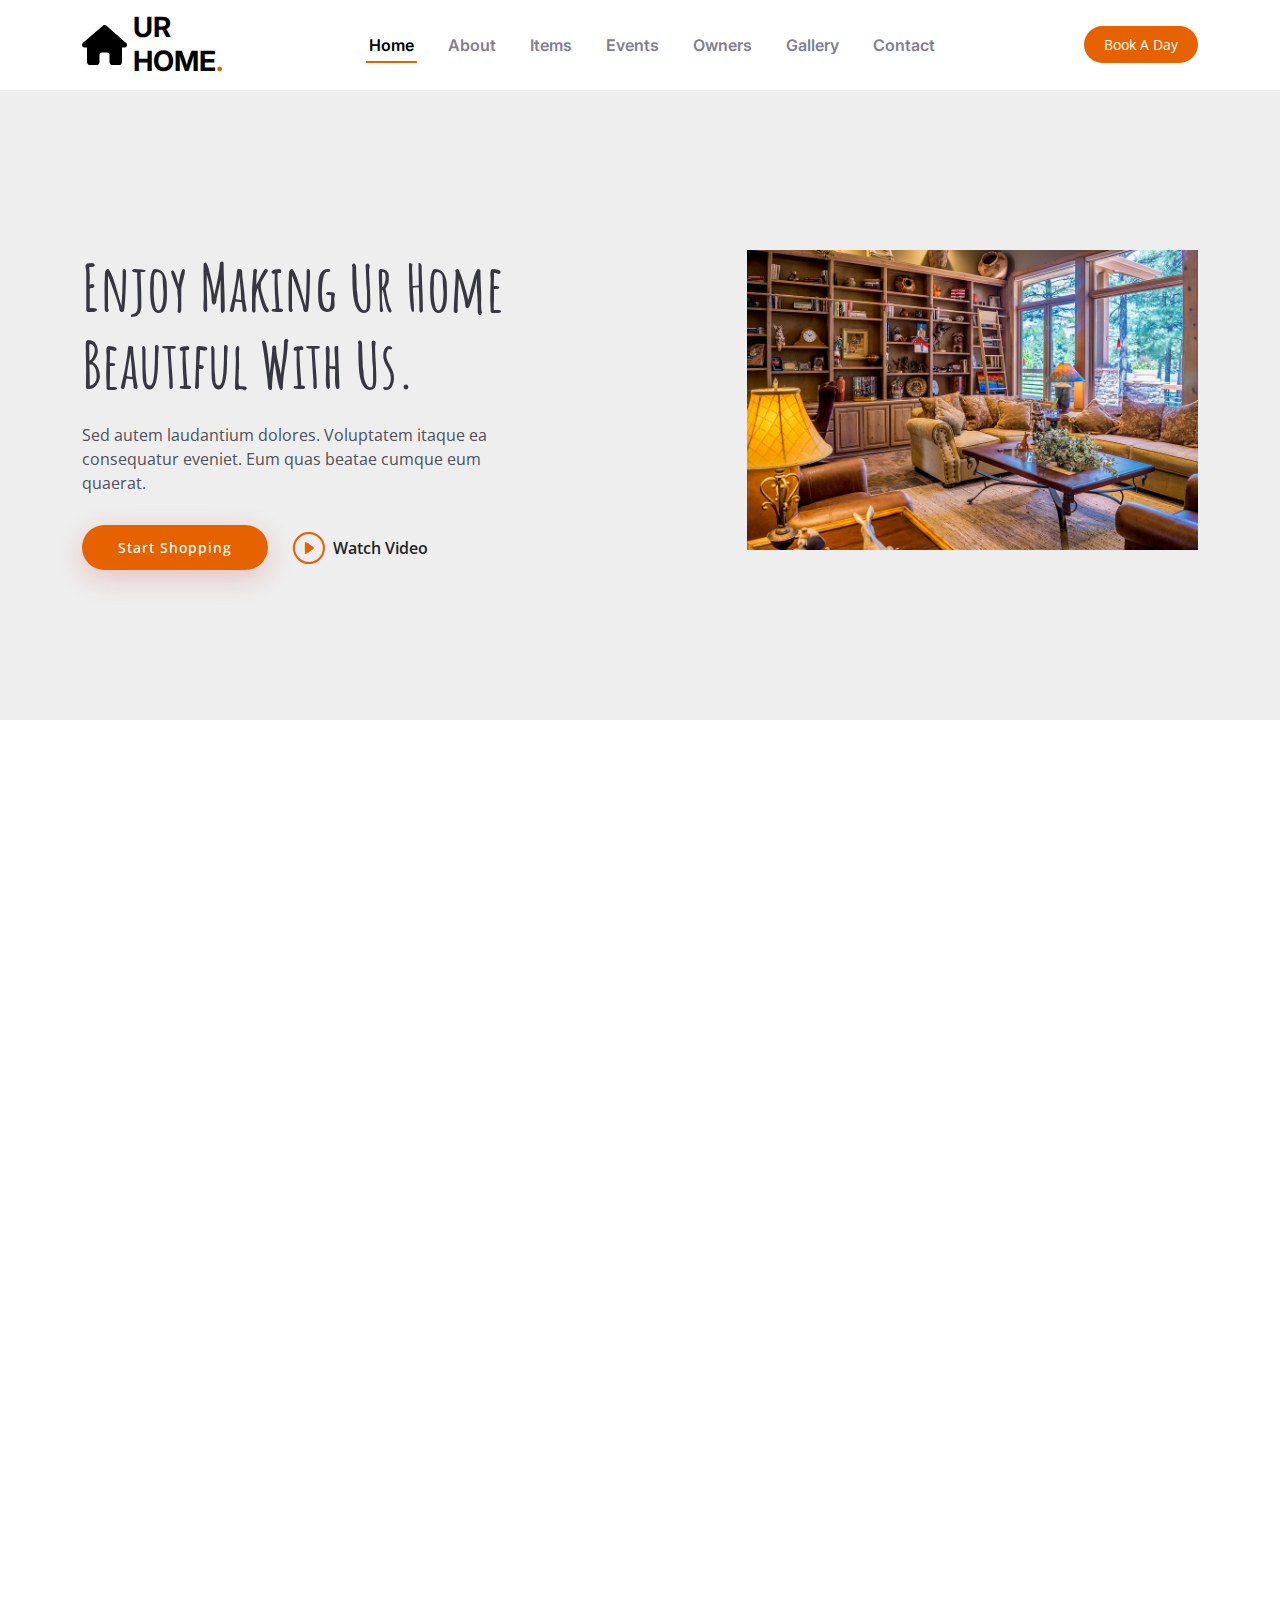
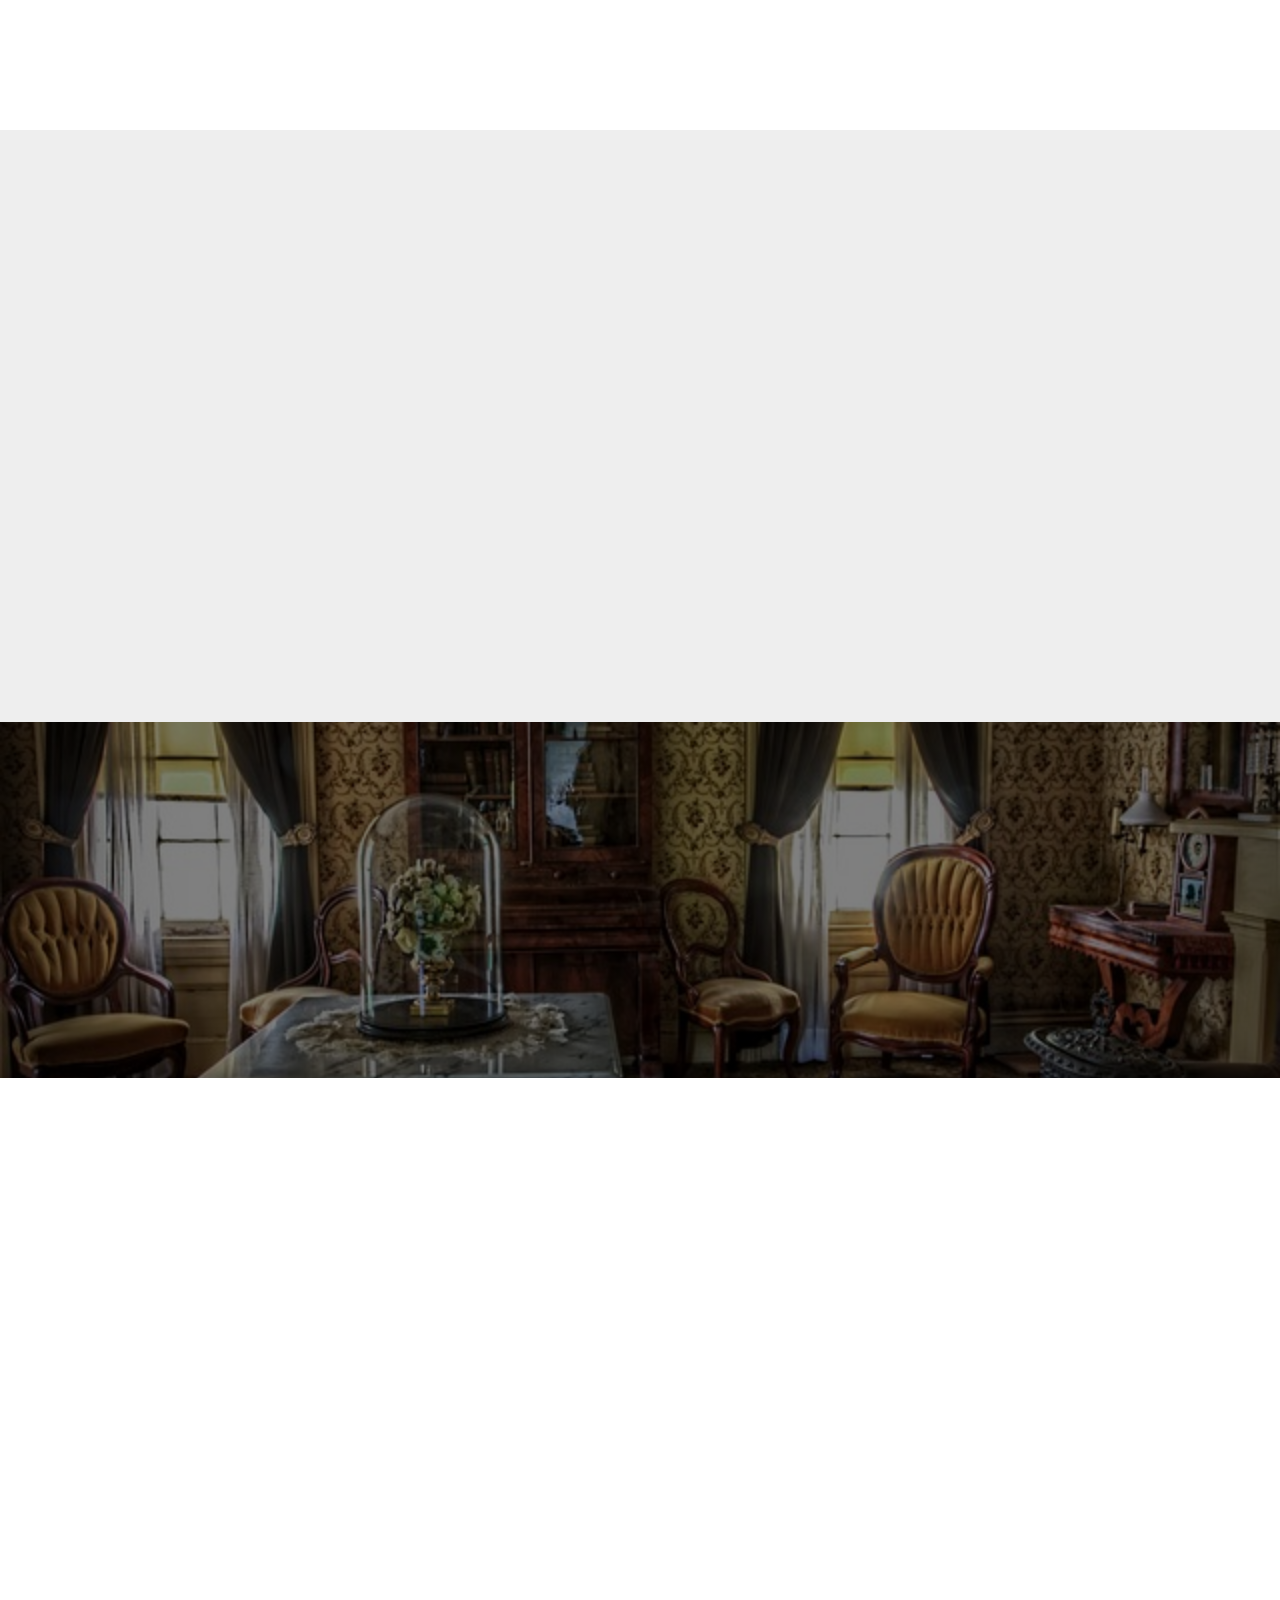
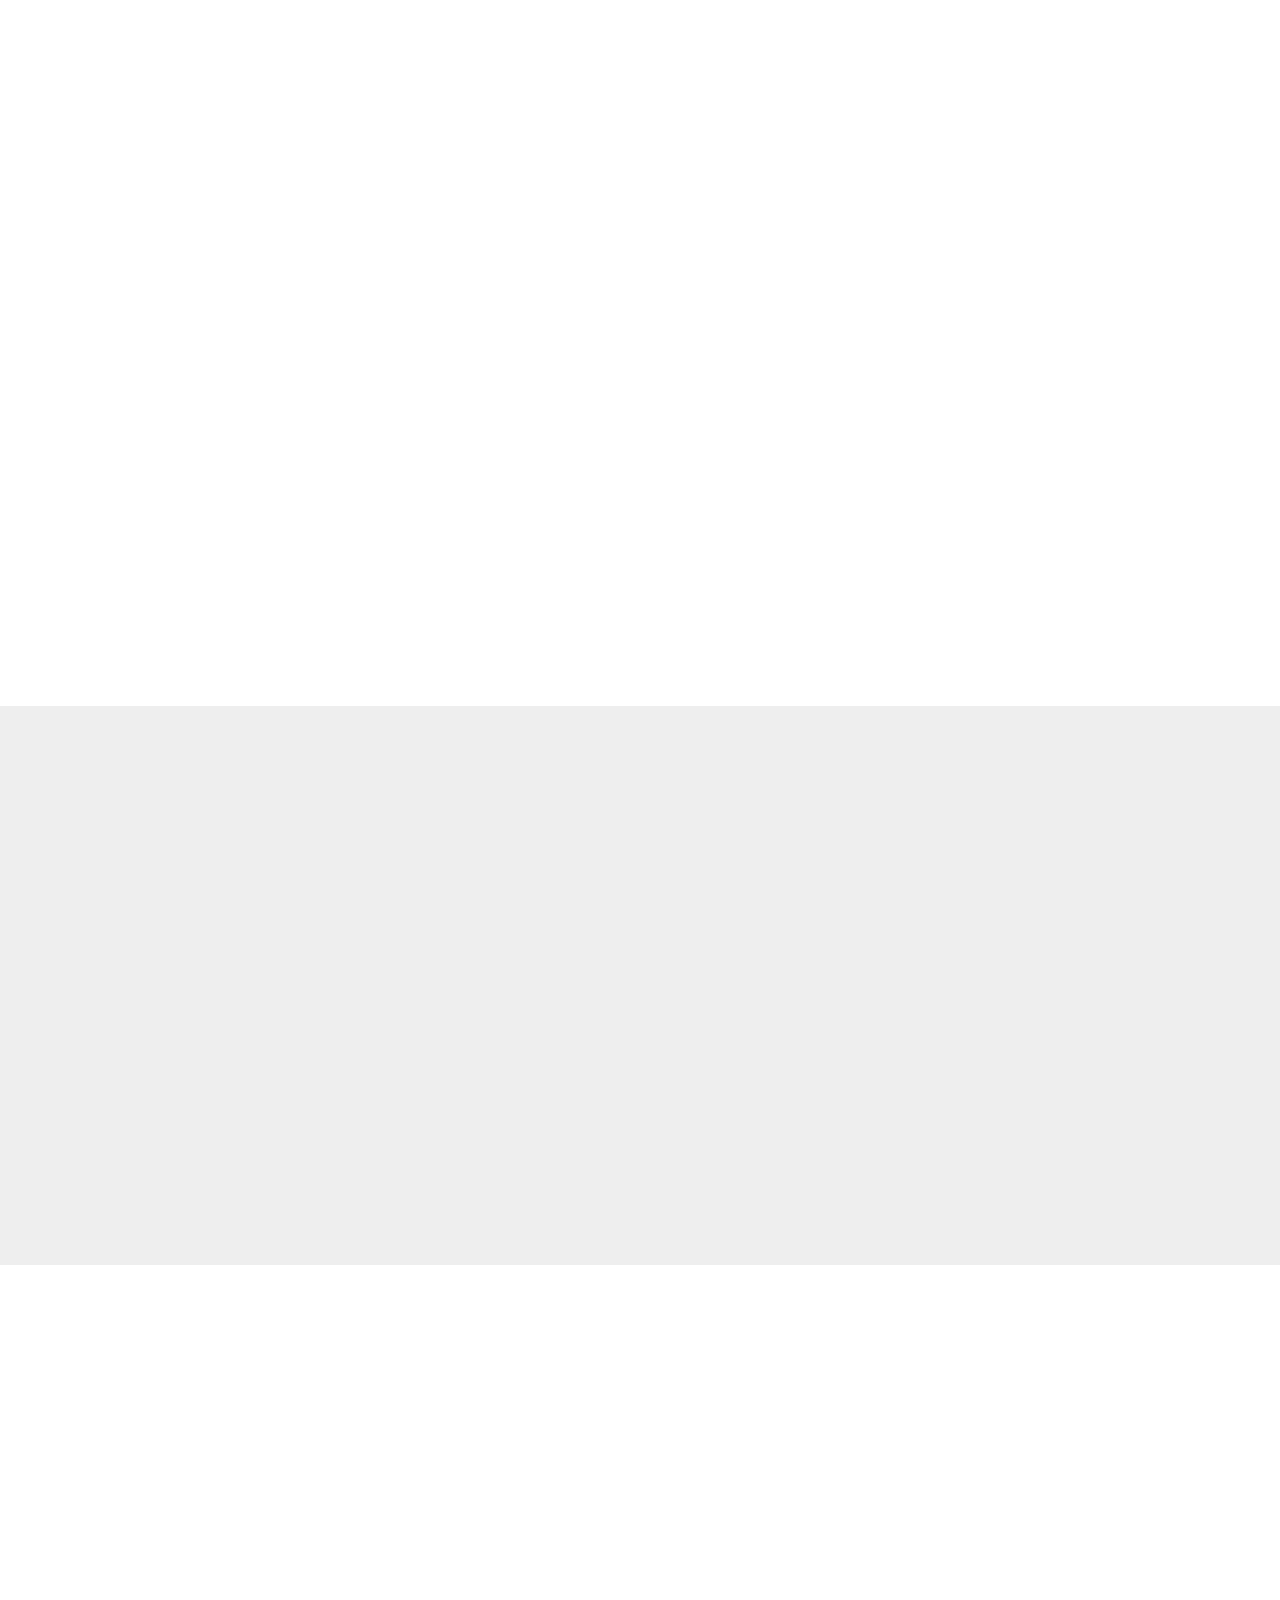
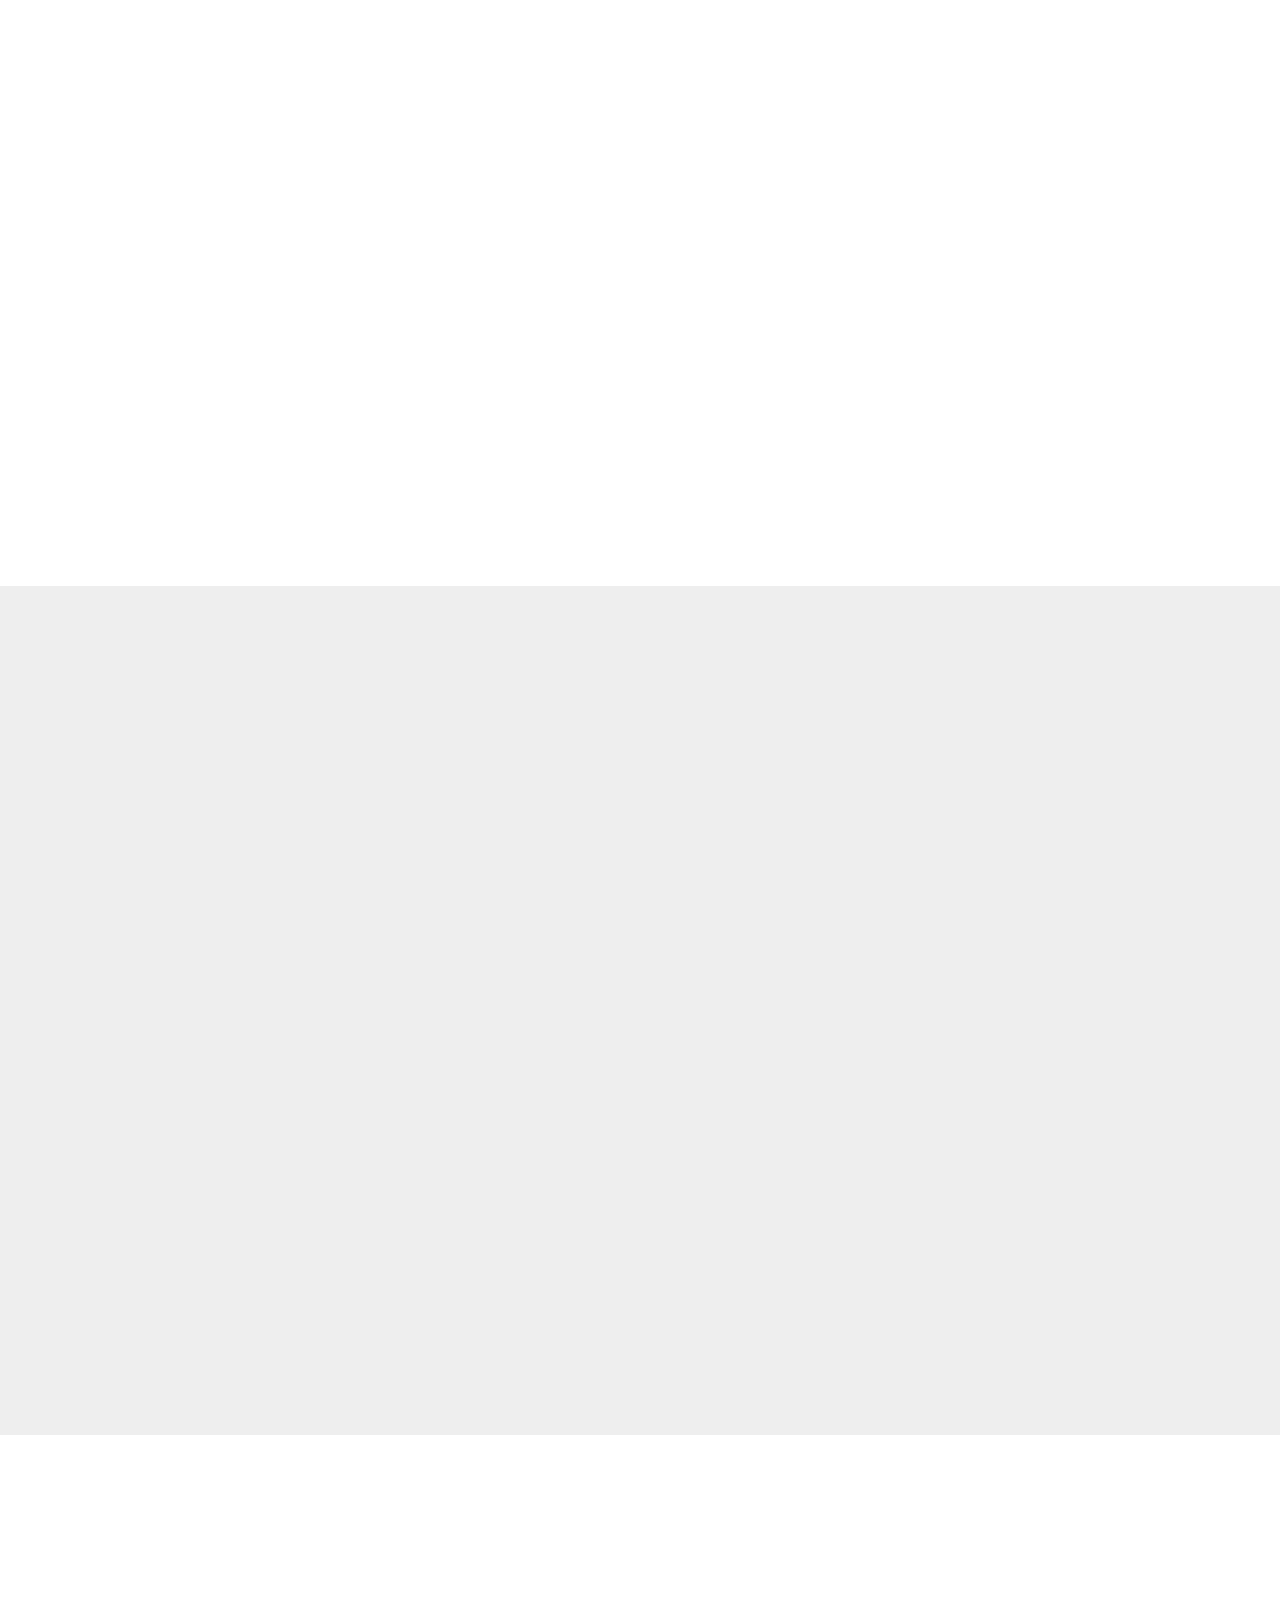
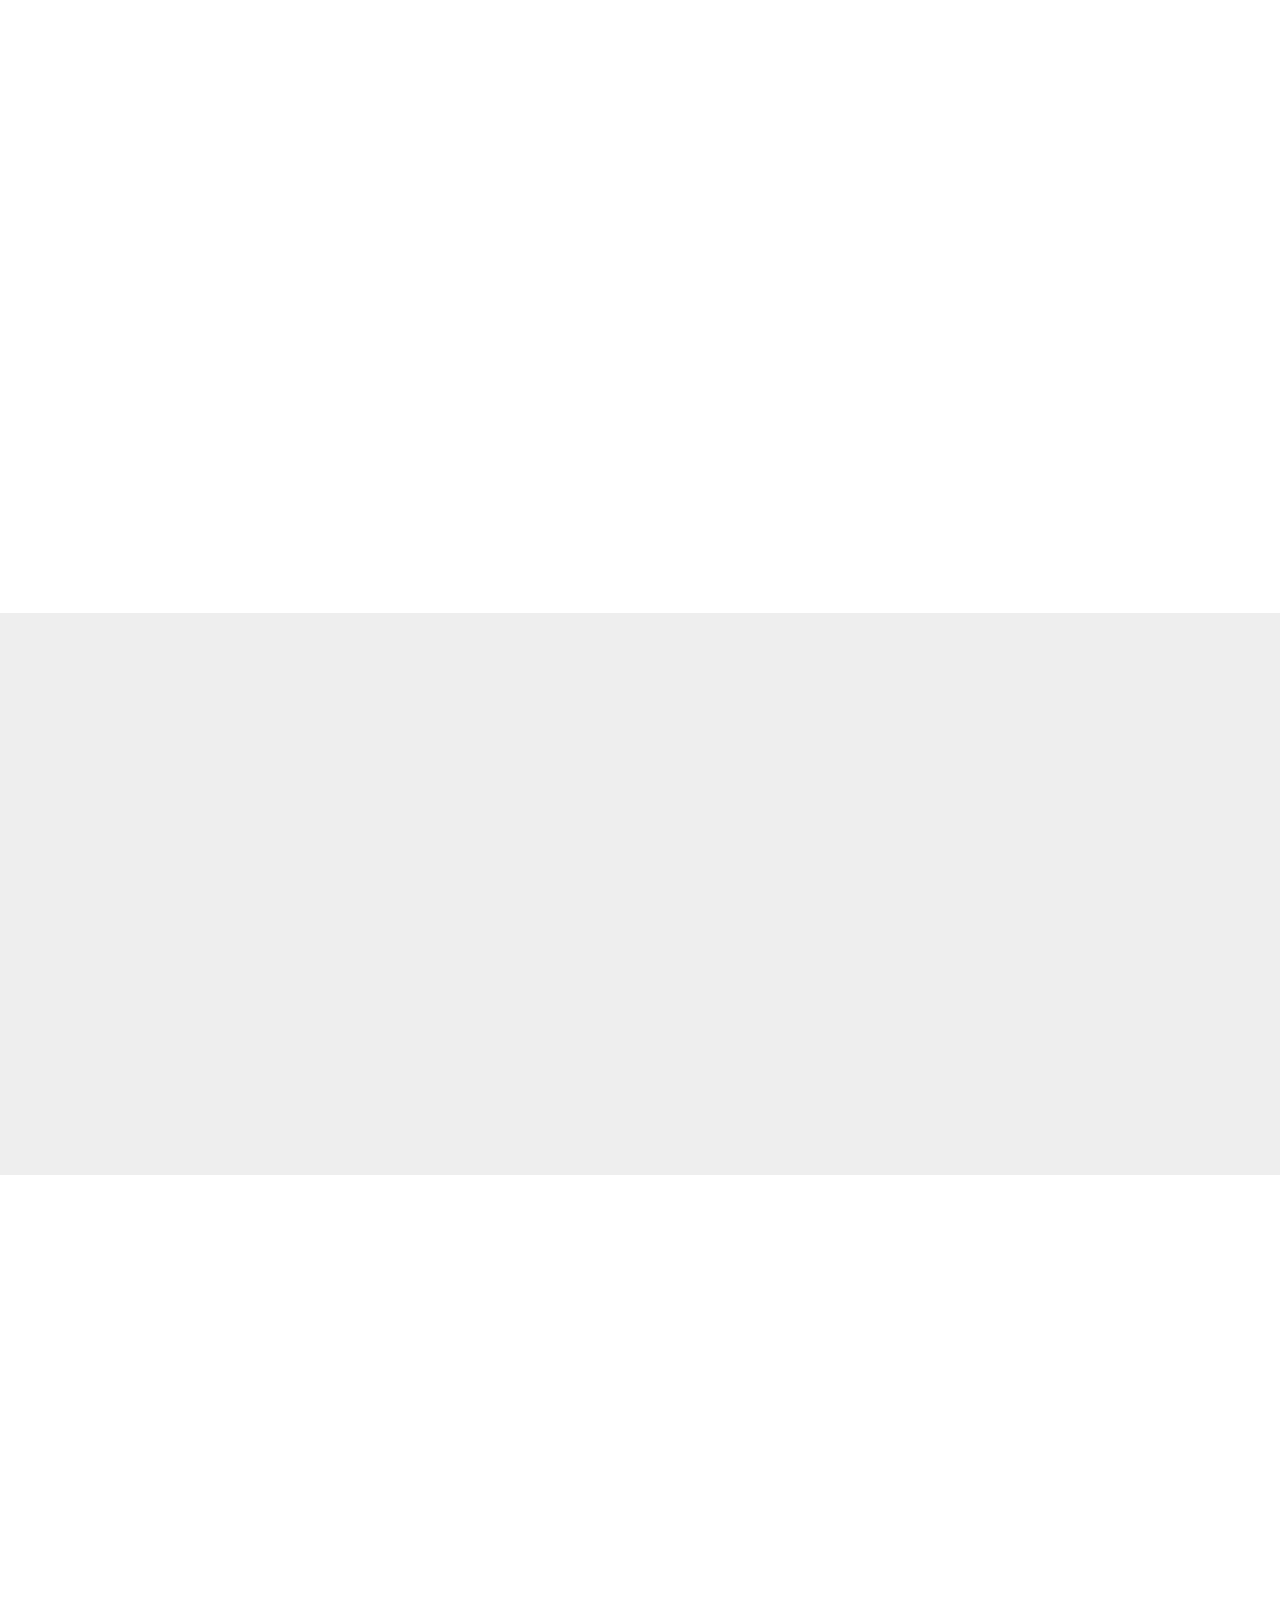
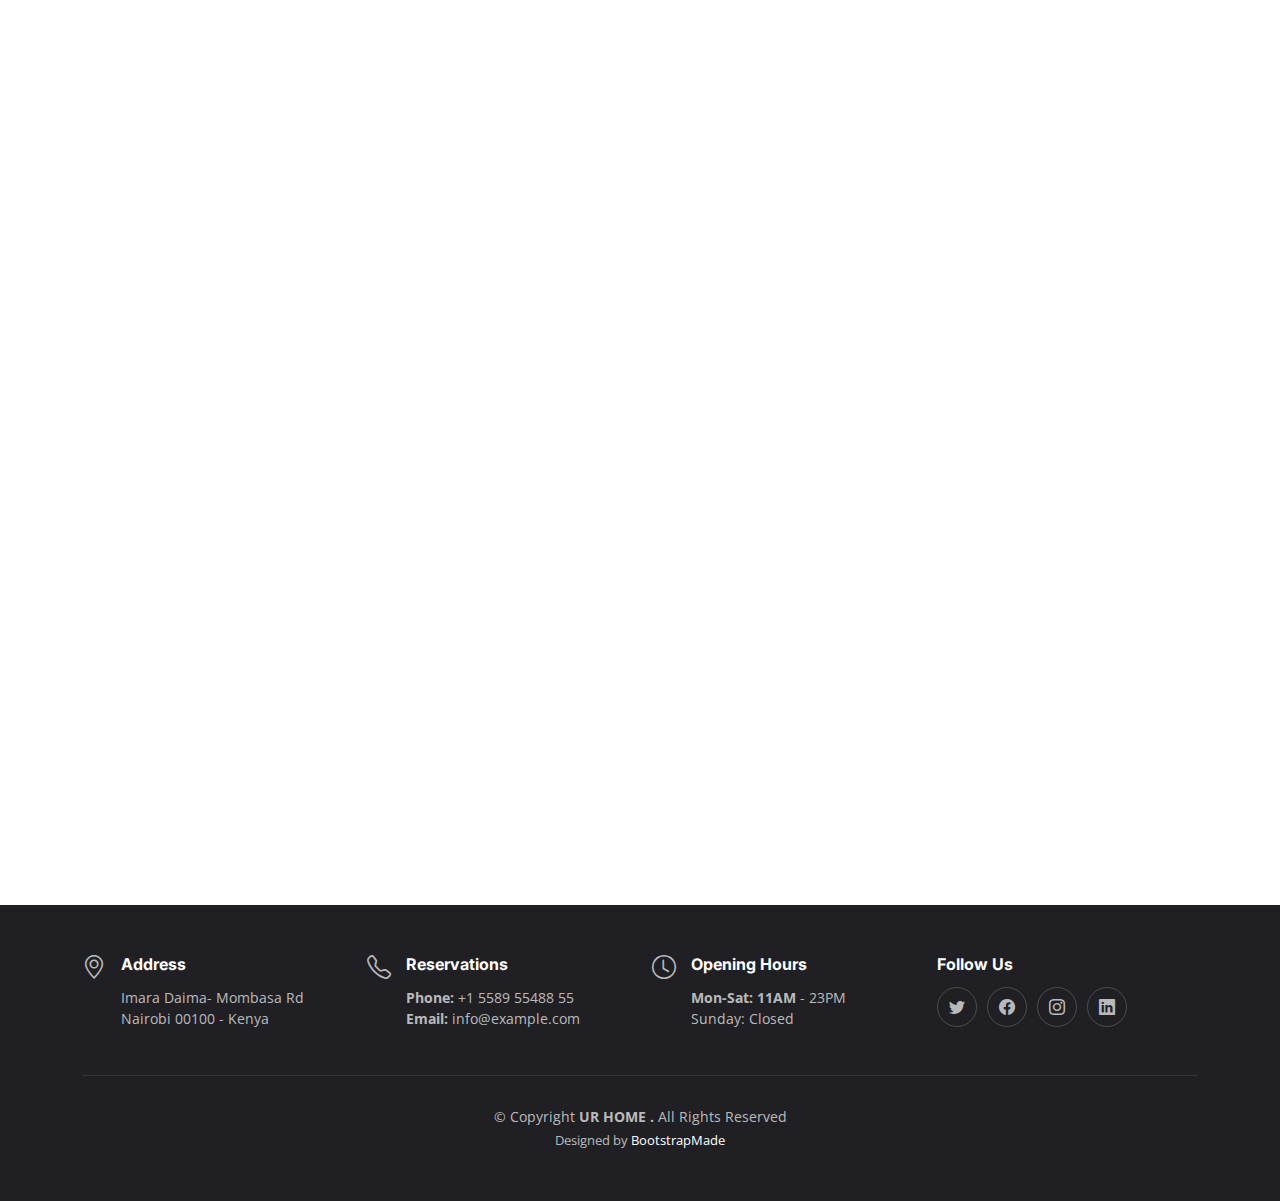
<file: index.html>
<!DOCTYPE html>
<html lang="en">

<head>
  <meta charset="utf-8">
  <meta content="width=device-width, initial-scale=1.0" name="viewport">

  <title>UR HOME.</title>
  <meta content="" name="description">
  <meta content="" name="keywords">

  <!-- Favicons -->
  <link href="static/assets/img/house-solid.svg" rel="icon" >
  <link href="static/assets/img/apple-touch-icon.png" rel="apple-touch-icon">

  <!-- Google Fonts -->
  <link rel="preconnect" href="https://fonts.googleapis.com">
  <link rel="preconnect" href="https://fonts.gstatic.com" crossorigin>
  <link href="https://fonts.googleapis.com/css2?family=Open+Sans:ital,wght@0,300;0,400;0,500;0,600;0,700;1,300;1,400;1,600;1,700&family=Amatic+SC:ital,wght@0,300;0,400;0,500;0,600;0,700;1,300;1,400;1,500;1,600;1,700&family=Inter:ital,wght@0,300;0,400;0,500;0,600;0,700;1,300;1,400;1,500;1,600;1,700&display=swap" rel="stylesheet">

  <!-- Vendor CSS Files -->
  <link href="static/assets/vendor/bootstrap/css/bootstrap.min.css" rel="stylesheet">
  <link href="static/assets/vendor/bootstrap-icons/bootstrap-icons.css" rel="stylesheet">
  <link href="static/assets/vendor/aos/aos.css" rel="stylesheet">
  <link href="static/assets/vendor/glightbox/css/glightbox.min.css" rel="stylesheet">
  <link href="static/assets/vendor/swiper/swiper-bundle.min.css" rel="stylesheet">

  <!-- Template Main CSS File -->
  <link href="static/assets/css/main.css" rel="stylesheet">

  <!-- =======================================================
  * Template Name: Yummy
  * Updated: May 30 2023 with Bootstrap v5.3.0
  * Template URL: https://bootstrapmade.com/yummy-bootstrap-restaurant-website-template/
  * Author: BootstrapMade.com
  * License: https://bootstrapmade.com/license/
  ======================================================== -->
</head>

<body>

<!-- ======= Header ======= -->
<header id="header" class="header fixed-top d-flex align-items-center">
  <div class="container d-flex align-items-center justify-content-between">

    <a href="index.html" class="logo d-flex align-items-center me-auto me-lg-0">
      <!-- Uncomment the line below if you also wish to use an image logo -->
      <img src="static/assets/img/house-solid.svg" alt="logo">
      <h1>UR HOME<span>.</span></h1>
    </a>

    <nav id="navbar" class="navbar">
      <ul>
        <li><a href="#hero">Home</a></li>
        <li><a href="#about">About</a></li>
        <li><a href="#menu">Items</a></li>
        <li><a href="#events">Events</a></li>
        <li><a href="#chefs">Owners</a></li>
        <li><a href="#gallery">Gallery</a></li>
        <!--          <li class="dropdown"><a href="#"><span>Drop Down</span> <i class="bi bi-chevron-down dropdown-indicator"></i></a>-->
        <!--            <ul>-->
        <!--              <li><a href="#">Drop Down 1</a></li>-->
        <!--              <li class="dropdown"><a href="#"><span>Deep Drop Down</span> <i class="bi bi-chevron-down dropdown-indicator"></i></a>-->
        <!--                <ul>-->
        <!--                  <li><a href="#">Deep Drop Down 1</a></li>-->
        <!--                  <li><a href="#">Deep Drop Down 2</a></li>-->
        <!--                  <li><a href="#">Deep Drop Down 3</a></li>-->
        <!--                  <li><a href="#">Deep Drop Down 4</a></li>-->
        <!--                  <li><a href="#">Deep Drop Down 5</a></li>-->
        <!--                </ul>-->
        <!--              </li>-->
        <!--              <li><a href="#">Drop Down 2</a></li>-->
        <!--              <li><a href="#">Drop Down 3</a></li>-->
        <!--              <li><a href="#">Drop Down 4</a></li>-->
        <!--            </ul>-->
        <!--          </li>-->
        <li><a href="#contact">Contact</a></li>
      </ul>
    </nav><!-- .navbar -->

    <a class="btn-book-a-table" href="#book-a-table">Book A Day</a>
    <i class="mobile-nav-toggle mobile-nav-show bi bi-list"></i>
    <i class="mobile-nav-toggle mobile-nav-hide d-none bi bi-x"></i>

  </div>
</header><!-- End Header -->

<!-- ======= Hero Section ======= -->
<section id="hero" class="hero d-flex align-items-center section-bg">
  <div class="container">
    <div class="row justify-content-between gy-5">
      <div class="col-lg-5 order-2 order-lg-1 d-flex flex-column justify-content-center align-items-center align-items-lg-start text-center text-lg-start">
        <h2 data-aos="fade-up">Enjoy Making Ur Home <br>Beautiful With Us.</h2>
        <p data-aos="fade-up" data-aos-delay="100">Sed autem laudantium dolores. Voluptatem itaque ea consequatur eveniet. Eum quas beatae cumque eum quaerat.</p>
        <div class="d-flex" data-aos="fade-up" data-aos-delay="200">
          <a href="#menu" class="btn-book-a-table">Start Shopping</a>
          <a href="https://youtu.be/VD1lK3YqS1w" class="glightbox btn-watch-video d-flex align-items-center"><i class="bi bi-play-circle"></i><span>Watch Video</span></a>
        </div>
      </div>
      <div class="col-lg-5 order-1 order-lg-2 text-center text-lg-start">
        <img src="static/assets/img/into-section-img.jpg" class="img-fluid" alt="" data-aos="zoom-out" data-aos-delay="300">
      </div>
    </div>
  </div>
</section><!-- End Hero Section -->

<main id="main">

  <!-- ======= About Section ======= -->
  <section id="about" class="about">
    <div class="container" data-aos="fade-up">

      <div class="section-header">
        <h2>About Us</h2>
        <p>Learn More <span>About Us</span></p>
      </div>

      <div class="row gy-4">
        <div class="col-lg-7 position-relative about-img" data-aos="fade-up" data-aos-delay="150">
          <div class="call-us position-absolute">
            <h4>Contact Us</h4>
            <p>+254 796 358 162</p>
          </div>
        </div>
        <div class="col-lg-5 d-flex align-items-end" data-aos="fade-up" data-aos-delay="300">
          <div class="content ps-0 ps-lg-5">
            <p class="fst-italic">
              Lorem ipsum dolor sit amet, consectetur adipiscing elit, sed do eiusmod tempor incididunt ut labore et dolore
              magna aliqua.
            </p>
            <ul>
              <li><i class="bi bi-check2-all"></i> Ullamco laboris nisi ut aliquip ex ea commodo consequat.</li>
              <li><i class="bi bi-check2-all"></i> Duis aute irure dolor in reprehenderit in voluptate velit.</li>
              <li><i class="bi bi-check2-all"></i> Ullamco laboris nisi ut aliquip ex ea commodo consequat. Duis aute irure dolor in reprehenderit in voluptate trideta storacalaperda mastiro dolore eu fugiat nulla pariatur.</li>
            </ul>
            <p>
              Ullamco laboris nisi ut aliquip ex ea commodo consequat. Duis aute irure dolor in reprehenderit in voluptate
              velit esse cillum dolore eu fugiat nulla pariatur. Excepteur sint occaecat cupidatat non proident
            </p>

            <div class="position-relative mt-4">
              <img src="static/assets/img/about-2.jpg" class="img-fluid" alt="">
              <a href="https://www.youtube.com/watch?v=LXb3EKWsInQ" class="glightbox play-btn"></a>
            </div>
          </div>
        </div>
      </div>

    </div>
  </section><!-- End About Section -->

  <!-- ======= Why Us Section ======= -->
  <section id="why-us" class="why-us section-bg">
    <div class="container" data-aos="fade-up">

      <div class="row gy-4">

        <div class="col-lg-4" data-aos="fade-up" data-aos-delay="100">
          <div class="why-box">
            <h3>Why Choose UR HOME ?</h3>
            <p>
              Lorem ipsum dolor sit amet, consectetur adipiscing elit, sed do eiusmod tempor incididunt ut labore et dolore magna aliqua. Duis aute irure dolor in reprehenderit
              Asperiores dolores sed et. Tenetur quia eos. Autem tempore quibusdam vel necessitatibus optio ad corporis.
            </p>
            <div class="text-center">
              <a href="#" class="more-btn">Learn More <i class="bx bx-chevron-right"></i></a>
            </div>
          </div>
        </div><!-- End Why Box -->

        <div class="col-lg-8 d-flex align-items-center">
          <div class="row gy-4">

            <div class="col-xl-4" data-aos="fade-up" data-aos-delay="200">
              <div class="icon-box d-flex flex-column justify-content-center align-items-center">
                <i class="bi bi-clipboard-data"></i>
                <h4>Corporis voluptates officia eiusmod</h4>
                <p>Consequuntur sunt aut quasi enim aliquam quae harum pariatur laboris nisi ut aliquip</p>
              </div>
            </div><!-- End Icon Box -->

            <div class="col-xl-4" data-aos="fade-up" data-aos-delay="300">
              <div class="icon-box d-flex flex-column justify-content-center align-items-center">
                <i class="bi bi-gem"></i>
                <h4>Ullamco laboris ladore pan</h4>
                <p>Excepteur sint occaecat cupidatat non proident, sunt in culpa qui officia deserunt</p>
              </div>
            </div><!-- End Icon Box -->

            <div class="col-xl-4" data-aos="fade-up" data-aos-delay="400">
              <div class="icon-box d-flex flex-column justify-content-center align-items-center">
                <i class="bi bi-inboxes"></i>
                <h4>Labore consequatur incidid dolore</h4>
                <p>Aut suscipit aut cum nemo deleniti aut omnis. Doloribus ut maiores omnis facere</p>
              </div>
            </div><!-- End Icon Box -->

          </div>
        </div>

      </div>

    </div>
  </section><!-- End Why Us Section -->

  <!-- ======= Stats Counter Section ======= -->
  <section id="stats-counter" class="stats-counter">
    <div class="container" data-aos="zoom-out">

      <div class="row gy-4">

        <div class="col-lg-3 col-md-6">
          <div class="stats-item text-center w-100 h-100">
            <span data-purecounter-start="0" data-purecounter-end="232" data-purecounter-duration="1" class="purecounter"></span>
            <p>Clients</p>
          </div>
        </div><!-- End Stats Item -->

        <div class="col-lg-3 col-md-6">
          <div class="stats-item text-center w-100 h-100">
            <span data-purecounter-start="0" data-purecounter-end="521" data-purecounter-duration="1" class="purecounter"></span>
            <p>Projects</p>
          </div>
        </div><!-- End Stats Item -->

        <div class="col-lg-3 col-md-6">
          <div class="stats-item text-center w-100 h-100">
            <span data-purecounter-start="0" data-purecounter-end="1453" data-purecounter-duration="1" class="purecounter"></span>
            <p>Hours Of Support</p>
          </div>
        </div><!-- End Stats Item -->

        <div class="col-lg-3 col-md-6">
          <div class="stats-item text-center w-100 h-100">
            <span data-purecounter-start="0" data-purecounter-end="32" data-purecounter-duration="1" class="purecounter"></span>
            <p>Workers</p>
          </div>
        </div><!-- End Stats Item -->

      </div>

    </div>
  </section><!-- End Stats Counter Section -->

  <!-- ======= Menu Section ======= -->
  <section id="menu" class="menu">
    <div class="container" data-aos="fade-up">

      <div class="section-header">
        <h2>Our Items</h2>
        <p>Check Our <span>Spetacular Items</span></p>
      </div>

      <ul class="nav nav-tabs d-flex justify-content-center" data-aos="fade-up" data-aos-delay="200">

        <li class="nav-item">
          <a class="nav-link active show" data-bs-toggle="tab" data-bs-target="#menu-starters">
            <h4>Living Room</h4>
          </a>
        </li><!-- End tab nav item -->

        <li class="nav-item">
          <a class="nav-link" data-bs-toggle="tab" data-bs-target="#menu-breakfast">
            <h4>Kitchen</h4>
          </a><!-- End tab nav item -->

        <li class="nav-item">
          <a class="nav-link" data-bs-toggle="tab" data-bs-target="#menu-lunch">
            <h4>Dining Room</h4>
          </a>
        </li><!-- End tab nav item -->

        <li class="nav-item">
          <a class="nav-link" data-bs-toggle="tab" data-bs-target="#menu-dinner">
            <h4>Bedroom</h4>
          </a>
        </li><!-- End tab nav item -->

        <!--        <li class="nav-item">-->
        <!--          <a class="nav-link" data-bs-toggle="tab" data-bs-target="#menu-dinner">-->
        <!--            <h4>Bathroom</h4>-->
        <!--          </a>-->
        <!--        </li>&lt;!&ndash; End tab nav item &ndash;&gt;-->
      </ul>

      <div class="tab-content" data-aos="fade-up" data-aos-delay="300">

        <div class="tab-pane fade active show" id="menu-starters">

          <div class="tab-header text-center">
            <p>Items</p>
            <h3>Living Room</h3>
          </div>

          <div class="row gy-5">

            <div class="col-lg-4 menu-item">
              <a href="static/assets/img/menu/menu-item-1.png" class="glightbox"><img src="static/assets/img/menu/menu-item-1.png" class="menu-img img-fluid" alt=""></a>
              <h4>Magnam Tiste</h4>
              <p class="ingredients">
                Lorem, deren, trataro, filede, nerada
              </p>
              <p class="price">
                $5.95
              </p>
            </div><!-- Menu Item -->

            <div class="col-lg-4 menu-item">
              <a href="static/assets/img/menu/menu-item-2.png" class="glightbox"><img src="static/assets/img/menu/menu-item-2.png" class="menu-img img-fluid" alt=""></a>
              <h4>Aut Luia</h4>
              <p class="ingredients">
                Lorem, deren, trataro, filede, nerada
              </p>
              <p class="price">
                $14.95
              </p>
            </div><!-- Menu Item -->

            <div class="col-lg-4 menu-item">
              <a href="static/assets/img/menu/menu-item-3.png" class="glightbox"><img src="static/assets/img/menu/menu-item-3.png" class="menu-img img-fluid" alt=""></a>
              <h4>Est Eligendi</h4>
              <p class="ingredients">
                Lorem, deren, trataro, filede, nerada
              </p>
              <p class="price">
                $8.95
              </p>
            </div><!-- Menu Item -->

            <div class="col-lg-4 menu-item">
              <a href="static/assets/img/menu/menu-item-4.png" class="glightbox"><img src="static/assets/img/menu/menu-item-4.png" class="menu-img img-fluid" alt=""></a>
              <h4>Eos Luibusdam</h4>
              <p class="ingredients">
                Lorem, deren, trataro, filede, nerada
              </p>
              <p class="price">
                $12.95
              </p>
            </div><!-- Menu Item -->

            <div class="col-lg-4 menu-item">
              <a href="static/assets/img/menu/menu-item-5.png" class="glightbox"><img src="static/assets/img/menu/menu-item-5.png" class="menu-img img-fluid" alt=""></a>
              <h4>Eos Luibusdam</h4>
              <p class="ingredients">
                Lorem, deren, trataro, filede, nerada
              </p>
              <p class="price">
                $12.95
              </p>
            </div><!-- Menu Item -->

            <div class="col-lg-4 menu-item">
              <a href="static/assets/img/menu/menu-item-6.png" class="glightbox"><img src="static/assets/img/menu/menu-item-6.png" class="menu-img img-fluid" alt=""></a>
              <h4>Laboriosam Direva</h4>
              <p class="ingredients">
                Lorem, deren, trataro, filede, nerada
              </p>
              <p class="price">
                $9.95
              </p>
            </div><!-- Menu Item -->

          </div>
        </div><!-- End Living Room Content -->

        <div class="tab-pane fade" id="menu-breakfast">

          <div class="tab-header text-center">
            <p>Items</p>
            <h3>Kitchen</h3>
          </div>

          <div class="row gy-5">

            <div class="col-lg-4 menu-item">
              <a href="static/assets/img/menu/menu-item-1.png" class="glightbox"><img src="static/assets/img/menu/menu-item-1.png" class="menu-img img-fluid" alt=""></a>
              <h4>Magnam Tiste</h4>
              <p class="ingredients">
                Lorem, deren, trataro, filede, nerada
              </p>
              <p class="price">
                $5.95
              </p>
            </div><!-- Menu Item -->

            <div class="col-lg-4 menu-item">
              <a href="static/assets/img/menu/menu-item-2.png" class="glightbox"><img src="static/assets/img/menu/menu-item-2.png" class="menu-img img-fluid" alt=""></a>
              <h4>Aut Luia</h4>
              <p class="ingredients">
                Lorem, deren, trataro, filede, nerada
              </p>
              <p class="price">
                $14.95
              </p>
            </div><!-- Menu Item -->

            <div class="col-lg-4 menu-item">
              <a href="static/assets/img/menu/menu-item-3.png" class="glightbox"><img src="static/assets/img/menu/menu-item-3.png" class="menu-img img-fluid" alt=""></a>
              <h4>Est Eligendi</h4>
              <p class="ingredients">
                Lorem, deren, trataro, filede, nerada
              </p>
              <p class="price">
                $8.95
              </p>
            </div><!-- Menu Item -->

            <div class="col-lg-4 menu-item">
              <a href="static/assets/img/menu/menu-item-4.png" class="glightbox"><img src="static/assets/img/menu/menu-item-4.png" class="menu-img img-fluid" alt=""></a>
              <h4>Eos Luibusdam</h4>
              <p class="ingredients">
                Lorem, deren, trataro, filede, nerada
              </p>
              <p class="price">
                $12.95
              </p>
            </div><!-- Menu Item -->

            <div class="col-lg-4 menu-item">
              <a href="static/assets/img/menu/menu-item-5.png" class="glightbox"><img src="static/assets/img/menu/menu-item-5.png" class="menu-img img-fluid" alt=""></a>
              <h4>Eos Luibusdam</h4>
              <p class="ingredients">
                Lorem, deren, trataro, filede, nerada
              </p>
              <p class="price">
                $12.95
              </p>
            </div><!-- Menu Item -->

            <div class="col-lg-4 menu-item">
              <a href="static/assets/img/menu/menu-item-6.png" class="glightbox"><img src="static/assets/img/menu/menu-item-6.png" class="menu-img img-fluid" alt=""></a>
              <h4>Laboriosam Direva</h4>
              <p class="ingredients">
                Lorem, deren, trataro, filede, nerada
              </p>
              <p class="price">
                $9.95
              </p>
            </div><!-- Menu Item -->

          </div>
        </div><!-- End Kitchen Items Content -->

        <div class="tab-pane fade" id="menu-lunch">

          <div class="tab-header text-center">
            <p>Items</p>
            <h3>Dining Room</h3>
          </div>

          <div class="row gy-5">

            <div class="col-lg-4 menu-item">
              <a href="static/assets/img/menu/menu-item-1.png" class="glightbox"><img src="static/assets/img/menu/menu-item-1.png" class="menu-img img-fluid" alt=""></a>
              <h4>Magnam Tiste</h4>
              <p class="ingredients">
                Lorem, deren, trataro, filede, nerada
              </p>
              <p class="price">
                $5.95
              </p>
            </div><!-- Menu Item -->

            <div class="col-lg-4 menu-item">
              <a href="static/assets/img/menu/menu-item-2.png" class="glightbox"><img src="static/assets/img/menu/menu-item-2.png" class="menu-img img-fluid" alt=""></a>
              <h4>Aut Luia</h4>
              <p class="ingredients">
                Lorem, deren, trataro, filede, nerada
              </p>
              <p class="price">
                $14.95
              </p>
            </div><!-- Menu Item -->

            <div class="col-lg-4 menu-item">
              <a href="static/assets/img/menu/menu-item-3.png" class="glightbox"><img src="static/assets/img/menu/menu-item-3.png" class="menu-img img-fluid" alt=""></a>
              <h4>Est Eligendi</h4>
              <p class="ingredients">
                Lorem, deren, trataro, filede, nerada
              </p>
              <p class="price">
                $8.95
              </p>
            </div><!-- Menu Item -->

            <div class="col-lg-4 menu-item">
              <a href="static/assets/img/menu/menu-item-4.png" class="glightbox"><img src="static/assets/img/menu/menu-item-4.png" class="menu-img img-fluid" alt=""></a>
              <h4>Eos Luibusdam</h4>
              <p class="ingredients">
                Lorem, deren, trataro, filede, nerada
              </p>
              <p class="price">
                $12.95
              </p>
            </div><!-- Menu Item -->

            <div class="col-lg-4 menu-item">
              <a href="static/assets/img/menu/menu-item-5.png" class="glightbox"><img src="static/assets/img/menu/menu-item-5.png" class="menu-img img-fluid" alt=""></a>
              <h4>Eos Luibusdam</h4>
              <p class="ingredients">
                Lorem, deren, trataro, filede, nerada
              </p>
              <p class="price">
                $12.95
              </p>
            </div><!-- Menu Item -->

            <div class="col-lg-4 menu-item">
              <a href="static/assets/img/menu/menu-item-6.png" class="glightbox"><img src="static/assets/img/menu/menu-item-6.png" class="menu-img img-fluid" alt=""></a>
              <h4>Laboriosam Direva</h4>
              <p class="ingredients">
                Lorem, deren, trataro, filede, nerada
              </p>
              <p class="price">
                $9.95
              </p>
            </div><!-- Menu Item -->

          </div>
        </div><!-- End Dining Room Content -->

        <div class="tab-pane fade" id="menu-dinner">

          <div class="tab-header text-center">
            <p>Items</p>
            <h3>Bedroom</h3>
          </div>

          <div class="row gy-5">

            <div class="col-lg-4 menu-item">
              <a href="static/assets/img/menu/menu-item-1.png" class="glightbox"><img src="static/assets/img/menu/menu-item-1.png" class="menu-img img-fluid" alt=""></a>
              <h4>Magnam Tiste</h4>
              <p class="ingredients">
                Lorem, deren, trataro, filede, nerada
              </p>
              <p class="price">
                $5.95
              </p>
            </div><!-- Menu Item -->

            <div class="col-lg-4 menu-item">
              <a href="static/assets/img/menu/menu-item-2.png" class="glightbox"><img src="static/assets/img/menu/menu-item-2.png" class="menu-img img-fluid" alt=""></a>
              <h4>Aut Luia</h4>
              <p class="ingredients">
                Lorem, deren, trataro, filede, nerada
              </p>
              <p class="price">
                $14.95
              </p>
            </div><!-- Menu Item -->

            <div class="col-lg-4 menu-item">
              <a href="static/assets/img/menu/menu-item-3.png" class="glightbox"><img src="static/assets/img/menu/menu-item-3.png" class="menu-img img-fluid" alt=""></a>
              <h4>Est Eligendi</h4>
              <p class="ingredients">
                Lorem, deren, trataro, filede, nerada
              </p>
              <p class="price">
                $8.95
              </p>
            </div><!-- Menu Item -->

            <div class="col-lg-4 menu-item">
              <a href="static/assets/img/menu/menu-item-4.png" class="glightbox"><img src="static/assets/img/menu/menu-item-4.png" class="menu-img img-fluid" alt=""></a>
              <h4>Eos Luibusdam</h4>
              <p class="ingredients">
                Lorem, deren, trataro, filede, nerada
              </p>
              <p class="price">
                $12.95
              </p>
            </div><!-- Menu Item -->

            <div class="col-lg-4 menu-item">
              <a href="static/assets/img/menu/menu-item-5.png" class="glightbox"><img src="static/assets/img/menu/menu-item-5.png" class="menu-img img-fluid" alt=""></a>
              <h4>Eos Luibusdam</h4>
              <p class="ingredients">
                Lorem, deren, trataro, filede, nerada
              </p>
              <p class="price">
                $12.95
              </p>
            </div><!-- Menu Item -->

            <div class="col-lg-4 menu-item">
              <a href="static/assets/img/menu/menu-item-6.png" class="glightbox"><img src="static/assets/img/menu/menu-item-6.png" class="menu-img img-fluid" alt=""></a>
              <h4>Laboriosam Direva</h4>
              <p class="ingredients">
                Lorem, deren, trataro, filede, nerada
              </p>
              <p class="price">
                $9.95
              </p>
            </div><!-- Menu Item -->

          </div>
        </div><!-- End Bedroom Items Content -->

        <!--        <div class="tab-pane fade" id="items-bathroom">-->

        <!--          <div class="tab-header text-center">-->
        <!--            <p>Items</p>-->
        <!--            <h3>Bathroom</h3>-->
        <!--          </div>-->

        <!--          <div class="row gy-5">-->

        <!--            <div class="col-lg-4 menu-item">-->
        <!--              <a href="static/assets/img/menu/menu-item-1.png" class="glightbox"><img src="static/assets/img/menu/menu-item-1.png" class="menu-img img-fluid" alt=""></a>-->
        <!--              <h4>Magnam Tiste</h4>-->
        <!--              <p class="ingredients">-->
        <!--                Lorem, deren, trataro, filede, nerada-->
        <!--              </p>-->
        <!--              <p class="price">-->
        <!--                $5.95-->
        <!--              </p>-->
        <!--            </div>&lt;!&ndash; Menu Item &ndash;&gt;-->

        <!--            <div class="col-lg-4 menu-item">-->
        <!--              <a href="static/assets/img/menu/menu-item-2.png" class="glightbox"><img src="static/assets/img/menu/menu-item-2.png" class="menu-img img-fluid" alt=""></a>-->
        <!--              <h4>Aut Luia</h4>-->
        <!--              <p class="ingredients">-->
        <!--                Lorem, deren, trataro, filede, nerada-->
        <!--              </p>-->
        <!--              <p class="price">-->
        <!--                $14.95-->
        <!--              </p>-->
        <!--            </div>&lt;!&ndash; Menu Item &ndash;&gt;-->

        <!--            <div class="col-lg-4 menu-item">-->
        <!--              <a href="static/assets/img/menu/menu-item-3.png" class="glightbox"><img src="static/assets/img/menu/menu-item-3.png" class="menu-img img-fluid" alt=""></a>-->
        <!--              <h4>Est Eligendi</h4>-->
        <!--              <p class="ingredients">-->
        <!--                Lorem, deren, trataro, filede, nerada-->
        <!--              </p>-->
        <!--              <p class="price">-->
        <!--                $8.95-->
        <!--              </p>-->
        <!--            </div>&lt;!&ndash; Menu Item &ndash;&gt;-->

        <!--            <div class="col-lg-4 menu-item">-->
        <!--              <a href="static/assets/img/menu/menu-item-4.png" class="glightbox"><img src="static/assets/img/menu/menu-item-4.png" class="menu-img img-fluid" alt=""></a>-->
        <!--              <h4>Eos Luibusdam</h4>-->
        <!--              <p class="ingredients">-->
        <!--                Lorem, deren, trataro, filede, nerada-->
        <!--              </p>-->
        <!--              <p class="price">-->
        <!--                $12.95-->
        <!--              </p>-->
        <!--            </div>&lt;!&ndash; Menu Item &ndash;&gt;-->

        <!--            <div class="col-lg-4 menu-item">-->
        <!--              <a href="static/assets/img/menu/menu-item-5.png" class="glightbox"><img src="static/assets/img/menu/menu-item-5.png" class="menu-img img-fluid" alt=""></a>-->
        <!--              <h4>Eos Luibusdam</h4>-->
        <!--              <p class="ingredients">-->
        <!--                Lorem, deren, trataro, filede, nerada-->
        <!--              </p>-->
        <!--              <p class="price">-->
        <!--                $12.95-->
        <!--              </p>-->
        <!--            </div>&lt;!&ndash; Menu Item &ndash;&gt;-->

        <!--            <div class="col-lg-4 menu-item">-->
        <!--              <a href="static/assets/img/menu/menu-item-6.png" class="glightbox"><img src="static/assets/img/menu/menu-item-6.png" class="menu-img img-fluid" alt=""></a>-->
        <!--              <h4>Laboriosam Direva</h4>-->
        <!--              <p class="ingredients">-->
        <!--                Lorem, deren, trataro, filede, nerada-->
        <!--              </p>-->
        <!--              <p class="price">-->
        <!--                $9.95-->
        <!--              </p>-->
        <!--            </div>&lt;!&ndash; Menu Item &ndash;&gt;-->

        <!--          </div>-->
        <!--        </div>&lt;!&ndash; End Bathroom Items Content &ndash;&gt;-->

      </div>

    </div>
  </section><!-- End Menu Section -->

  <!-- ======= Testimonials Section ======= -->
  <section id="testimonials" class="testimonials section-bg">
    <div class="container" data-aos="fade-up">

      <div class="section-header">
        <h2>Testimonials</h2>
        <p>What Are They <span>Saying About Us</span></p>
      </div>

      <div class="slides-1 swiper" data-aos="fade-up" data-aos-delay="100">
        <div class="swiper-wrapper">

          <div class="swiper-slide">
            <div class="testimonial-item">
              <div class="row gy-4 justify-content-center">
                <div class="col-lg-6">
                  <div class="testimonial-content">
                    <p>
                      <i class="bi bi-quote quote-icon-left"></i>
                      Proin iaculis purus consequat sem cure digni ssim donec porttitora entum suscipit rhoncus. Accusantium quam, ultricies eget id, aliquam eget nibh et. Maecen aliquam, risus at semper.
                      <i class="bi bi-quote quote-icon-right"></i>
                    </p>
                    <h3>Saul Goodman</h3>
                    <h4>Ceo &amp; Founder</h4>
                    <div class="stars">
                      <i class="bi bi-star-fill"></i><i class="bi bi-star-fill"></i><i class="bi bi-star-fill"></i><i class="bi bi-star-fill"></i><i class="bi bi-star-fill"></i>
                    </div>
                  </div>
                </div>
                <div class="col-lg-2 text-center">
                  <img src="static/assets/img/testimonials/testimonials-1.jpg" class="img-fluid testimonial-img" alt="">
                </div>
              </div>
            </div>
          </div><!-- End testimonial item -->

          <div class="swiper-slide">
            <div class="testimonial-item">
              <div class="row gy-4 justify-content-center">
                <div class="col-lg-6">
                  <div class="testimonial-content">
                    <p>
                      <i class="bi bi-quote quote-icon-left"></i>
                      Export tempor illum tamen malis malis eram quae irure esse labore quem cillum quid cillum eram malis quorum velit fore eram velit sunt aliqua noster fugiat irure amet legam anim culpa.
                      <i class="bi bi-quote quote-icon-right"></i>
                    </p>
                    <h3>Sara Wilsson</h3>
                    <h4>Designer</h4>
                    <div class="stars">
                      <i class="bi bi-star-fill"></i><i class="bi bi-star-fill"></i><i class="bi bi-star-fill"></i><i class="bi bi-star-fill"></i><i class="bi bi-star-fill"></i>
                    </div>
                  </div>
                </div>
                <div class="col-lg-2 text-center">
                  <img src="static/assets/img/testimonials/testimonials-2.jpg" class="img-fluid testimonial-img" alt="">
                </div>
              </div>
            </div>
          </div><!-- End testimonial item -->

          <div class="swiper-slide">
            <div class="testimonial-item">
              <div class="row gy-4 justify-content-center">
                <div class="col-lg-6">
                  <div class="testimonial-content">
                    <p>
                      <i class="bi bi-quote quote-icon-left"></i>
                      Enim nisi quem export duis labore cillum quae magna enim sint quorum nulla quem veniam duis minim tempor labore quem eram duis noster aute amet eram fore quis sint minim.
                      <i class="bi bi-quote quote-icon-right"></i>
                    </p>
                    <h3>Jena Karlis</h3>
                    <h4>Store Owner</h4>
                    <div class="stars">
                      <i class="bi bi-star-fill"></i><i class="bi bi-star-fill"></i><i class="bi bi-star-fill"></i><i class="bi bi-star-fill"></i><i class="bi bi-star-fill"></i>
                    </div>
                  </div>
                </div>
                <div class="col-lg-2 text-center">
                  <img src="static/assets/img/testimonials/testimonials-3.jpg" class="img-fluid testimonial-img" alt="">
                </div>
              </div>
            </div>
          </div><!-- End testimonial item -->

          <div class="swiper-slide">
            <div class="testimonial-item">
              <div class="row gy-4 justify-content-center">
                <div class="col-lg-6">
                  <div class="testimonial-content">
                    <p>
                      <i class="bi bi-quote quote-icon-left"></i>
                      Quis quorum aliqua sint quem legam fore sunt eram irure aliqua veniam tempor noster veniam enim culpa labore duis sunt culpa nulla illum cillum fugiat legam esse veniam culpa fore nisi cillum quid.
                      <i class="bi bi-quote quote-icon-right"></i>
                    </p>
                    <h3>John Larson</h3>
                    <h4>Entrepreneur</h4>
                    <div class="stars">
                      <i class="bi bi-star-fill"></i><i class="bi bi-star-fill"></i><i class="bi bi-star-fill"></i><i class="bi bi-star-fill"></i><i class="bi bi-star-fill"></i>
                    </div>
                  </div>
                </div>
                <div class="col-lg-2 text-center">
                  <img src="static/assets/img/testimonials/testimonials-4.jpg" class="img-fluid testimonial-img" alt="">
                </div>
              </div>
            </div>
          </div><!-- End testimonial item -->

        </div>
        <div class="swiper-pagination"></div>
      </div>

    </div>
  </section><!-- End Testimonials Section -->

  <!-- ======= Events Section ======= -->
  <section id="events" class="events">
    <div class="container-fluid" data-aos="fade-up">

      <div class="section-header">
        <h2>Events</h2>
        <p>Share <span>Your Moments</span> In Our Restaurant</p>
      </div>

      <div class="slides-3 swiper" data-aos="fade-up" data-aos-delay="100">
        <div class="swiper-wrapper">

          <div class="swiper-slide event-item d-flex flex-column justify-content-end" style="background-image: url(static/assets/img/events-1.jpg)">
            <h3>Custom Parties</h3>
            <div class="price align-self-start">$99</div>
            <p class="description">
              Quo corporis voluptas ea ad. Consectetur inventore sapiente ipsum voluptas eos omnis facere. Enim facilis veritatis id est rem repudiandae nulla expedita quas.
            </p>
          </div><!-- End Event item -->

          <div class="swiper-slide event-item d-flex flex-column justify-content-end" style="background-image: url(static/assets/img/events-2.jpg)">
            <h3>Private Parties</h3>
            <div class="price align-self-start">$289</div>
            <p class="description">
              In delectus sint qui et enim. Et ab repudiandae inventore quaerat doloribus. Facere nemo vero est ut dolores ea assumenda et. Delectus saepe accusamus aspernatur.
            </p>
          </div><!-- End Event item -->

          <div class="swiper-slide event-item d-flex flex-column justify-content-end" style="background-image: url(static/assets/img/events-3.jpg)">
            <h3>Birthday Parties</h3>
            <div class="price align-self-start">$499</div>
            <p class="description">
              Laborum aperiam atque omnis minus omnis est qui assumenda quos. Quis id sit quibusdam. Esse quisquam ducimus officia ipsum ut quibusdam maxime. Non enim perspiciatis.
            </p>
          </div><!-- End Event item -->

        </div>
        <div class="swiper-pagination"></div>
      </div>

    </div>
  </section><!-- End Events Section -->

  <!-- ======= Chefs Section ======= -->
  <section id="chefs" class="chefs section-bg">
    <div class="container" data-aos="fade-up">

      <div class="section-header">
        <h2>Owners</h2>
        <p>Our <span>Creative</span> C.E.Os</p>
      </div>

      <div class="row gy-4">

        <div class="col-lg-4 col-md-6 d-flex align-items-stretch" data-aos="fade-up" data-aos-delay="100">
          <div class="chef-member">
            <div class="member-img">
              <img src="static/assets/img/chefs/chefs-1.jpg" class="img-fluid" alt="">
              <div class="social">
                <a href=""><i class="bi bi-twitter"></i></a>
                <a href=""><i class="bi bi-facebook"></i></a>
                <a href=""><i class="bi bi-instagram"></i></a>
                <a href=""><i class="bi bi-linkedin"></i></a>
              </div>
            </div>
            <div class="member-info">
              <h4>Walter White</h4>
              <span>C.E.O</span>
              <p>Velit aut quia fugit et et. Dolorum ea voluptate vel tempore tenetur ipsa quae aut. Ipsum exercitationem iure minima enim corporis et voluptate.</p>
            </div>
          </div>
        </div><!-- End Chefs Member -->

        <div class="col-lg-4 col-md-6 d-flex align-items-stretch" data-aos="fade-up" data-aos-delay="200">
          <div class="chef-member">
            <div class="member-img">
              <img src="static/assets/img/chefs/chefs-2.jpg" class="img-fluid" alt="">
              <div class="social">
                <a href=""><i class="bi bi-twitter"></i></a>
                <a href=""><i class="bi bi-facebook"></i></a>
                <a href=""><i class="bi bi-instagram"></i></a>
                <a href=""><i class="bi bi-linkedin"></i></a>
              </div>
            </div>
            <div class="member-info">
              <h4>Sarah Jhonson</h4>
              <span>C.E.O & Co-Founder</span>
              <p>Quo esse repellendus quia id. Est eum et accusantium pariatur fugit nihil minima suscipit corporis. Voluptate sed quas reiciendis animi neque sapiente.</p>
            </div>
          </div>
        </div><!-- End Chefs Member -->

        <div class="col-lg-4 col-md-6 d-flex align-items-stretch" data-aos="fade-up" data-aos-delay="300">
          <div class="chef-member">
            <div class="member-img">
              <img src="static/assets/img/chefs/chefs-3.jpg" class="img-fluid" alt="">
              <div class="social">
                <a href=""><i class="bi bi-twitter"></i></a>
                <a href=""><i class="bi bi-facebook"></i></a>
                <a href=""><i class="bi bi-instagram"></i></a>
                <a href=""><i class="bi bi-linkedin"></i></a>
              </div>
            </div>
            <div class="member-info">
              <h4>William Anderson</h4>
              <span>C.E.O & Co-Founder</span>
              <p>Vero omnis enim consequatur. Voluptas consectetur unde qui molestiae deserunt. Voluptates enim aut architecto porro aspernatur molestiae modi.</p>
            </div>
          </div>
        </div><!-- End Chefs Member -->

      </div>

    </div>
  </section><!-- End Chefs Section -->

  <!-- ======= Book A Table Section ======= -->
  <section id="book-a-table" class="book-a-table">
    <div class="container" data-aos="fade-up">

      <div class="section-header">
        <h2>Book a day</h2>
        <p>Book <span>A Day to Shop</span> With Us</p>
      </div>

      <div class="row g-0">

        <div class="col-lg-4 reservation-img" style="background-image: url(static/assets/img/reservation.jpg);" data-aos="zoom-out" data-aos-delay="200"></div>

        <div class="col-lg-8 d-flex align-items-center reservation-form-bg">
          <form action="#" method="post" role="form" class="php-email-form" data-aos="fade-up" data-aos-delay="100">
            <div class="row gy-4">
              <div class="col-lg-4 col-md-6">
                <input type="text" name="name" class="form-control" id="name" placeholder="Your Name" data-rule="minlen:4" data-msg="Please enter at least 4 chars">
                <div class="validate"></div>
              </div>
              <div class="col-lg-4 col-md-6">
                <input type="email" class="form-control" name="email" id="email" placeholder="Your Email" data-rule="email" data-msg="Please enter a valid email">
                <div class="validate"></div>
              </div>
              <div class="col-lg-4 col-md-6">
                <input type="text" class="form-control" name="phone" id="phone" placeholder="Your Phone" data-rule="minlen:4" data-msg="Please enter at least 4 chars">
                <div class="validate"></div>
              </div>
              <div class="col-lg-4 col-md-6">
                <input type="text" name="date" class="form-control" id="date" placeholder="Date" data-rule="minlen:4" data-msg="Please enter at least 4 chars">
                <div class="validate"></div>
              </div>
              <div class="col-lg-4 col-md-6">
                <input type="text" class="form-control" name="time" id="time" placeholder="Time" data-rule="minlen:4" data-msg="Please enter at least 4 chars">
                <div class="validate"></div>
              </div>
            </div>
            <div class="form-group mt-3">
              <textarea class="form-control" name="message" rows="5" placeholder="Message"></textarea>
              <div class="validate"></div>
            </div>
            <div class="mb-3">
              <div class="loading">Loading</div>
              <div class="error-message"></div>
              <div class="sent-message">Your booking request was sent. We will call back or send an Email to confirm your reservation. Thank you!</div>
            </div>
            <div class="text-center"><button type="submit">Book a day</button></div>
          </form>
        </div><!-- End Reservation Form -->

      </div>

    </div>
  </section><!-- End Book A Table Section -->

  <!-- ======= Gallery Section ======= -->
  <section id="gallery" class="gallery section-bg">
    <div class="container" data-aos="fade-up">

      <div class="section-header">
        <h2>gallery</h2>
        <p>Check <span>Our Gallery</span></p>
      </div>

      <div class="gallery-slider swiper">
        <div class="swiper-wrapper align-items-center">
          <div class="swiper-slide"><a class="glightbox" data-gallery="images-gallery" href="static/assets/img/gallery/gallery-1.jpg"><img src="static/assets/img/gallery/gallery-1.jpg" class="img-fluid" alt=""></a></div>
          <div class="swiper-slide"><a class="glightbox" data-gallery="images-gallery" href="static/assets/img/gallery/gallery-2.jpg"><img src="static/assets/img/gallery/gallery-2.jpg" class="img-fluid" alt=""></a></div>
          <div class="swiper-slide"><a class="glightbox" data-gallery="images-gallery" href="static/assets/img/gallery/gallery-3.jpg"><img src="static/assets/img/gallery/gallery-3.jpg" class="img-fluid" alt=""></a></div>
          <div class="swiper-slide"><a class="glightbox" data-gallery="images-gallery" href="static/assets/img/gallery/gallery-4.jpg"><img src="static/assets/img/gallery/gallery-4.jpg" class="img-fluid" alt=""></a></div>
          <div class="swiper-slide"><a class="glightbox" data-gallery="images-gallery" href="static/assets/img/gallery/gallery-5.jpg"><img src="static/assets/img/gallery/gallery-5.jpg" class="img-fluid" alt=""></a></div>
          <div class="swiper-slide"><a class="glightbox" data-gallery="images-gallery" href="static/assets/img/gallery/gallery-6.jpg"><img src="static/assets/img/gallery/gallery-6.jpg" class="img-fluid" alt=""></a></div>
          <div class="swiper-slide"><a class="glightbox" data-gallery="images-gallery" href="static/assets/img/gallery/gallery-7.jpg"><img src="static/assets/img/gallery/gallery-7.jpg" class="img-fluid" alt=""></a></div>
          <div class="swiper-slide"><a class="glightbox" data-gallery="images-gallery" href="static/assets/img/gallery/gallery-8.jpg"><img src="static/assets/img/gallery/gallery-8.jpg" class="img-fluid" alt=""></a></div>
        </div>
        <div class="swiper-pagination"></div>
      </div>

    </div>
  </section><!-- End Gallery Section -->

  <!-- ======= Contact Section ======= -->
  <section id="contact" class="contact">
    <div class="container" data-aos="fade-up">

      <div class="section-header">
        <h2>Contact</h2>
        <p>Need Help? <span>Contact Us</span></p>
      </div>

      <div class="mb-3">
        <iframe style="border:0; width: 100%; height: 350px;" src="https://www.google.com/maps/embed?pb=!1m14!1m8!1m3!1d12097.433213460943!2d-74.0062269!3d40.7101282!3m2!1i1024!2i768!4f13.1!3m3!1m2!1s0x0%3A0xb89d1fe6bc499443!2sDowntown+Conference+Center!5e0!3m2!1smk!2sbg!4v1539943755621" frameborder="0" allowfullscreen></iframe>
      </div><!-- End Google Maps -->

      <div class="row gy-4">

        <div class="col-md-6">
          <div class="info-item  d-flex align-items-center">
            <i class="icon bi bi-map flex-shrink-0"></i>
            <div>
              <h3>Our Address</h3>
              <p> Imara Daima - Mombasa Rd, Nairobi 00100</p>
            </div>
          </div>
        </div><!-- End Info Item -->

        <div class="col-md-6">
          <div class="info-item d-flex align-items-center">
            <i class="icon bi bi-envelope flex-shrink-0"></i>
            <div>
              <h3>Email Us</h3>
              <p>emutheu1998@gmail.com</p>
            </div>
          </div>
        </div><!-- End Info Item -->

        <div class="col-md-6">
          <div class="info-item  d-flex align-items-center">
            <i class="icon bi bi-telephone flex-shrink-0"></i>
            <div>
              <h3>Call Us</h3>
              <p>+254 796 358 162</p>
            </div>
          </div>
        </div><!-- End Info Item -->

        <div class="col-md-6">
          <div class="info-item  d-flex align-items-center">
            <i class="icon bi bi-share flex-shrink-0"></i>
            <div>
              <h3>Opening Hours</h3>
              <div><strong>Mon-Sat:</strong> 11AM - 23PM;
                <strong>Sunday:</strong> Closed
              </div>
            </div>
          </div>
        </div><!-- End Info Item -->

      </div>

      <form action="#" method="post" role="form" class="php-email-form p-3 p-md-4">
        <div class="row">
          <div class="col-xl-6 form-group">
            <input type="text" name="name" class="form-control" id="name" placeholder="Your Name" required>
          </div>
          <div class="col-xl-6 form-group">
            <input type="email" class="form-control" name="email" id="email" placeholder="Your Email" required>
          </div>
        </div>
        <div class="form-group">
          <input type="text" class="form-control" name="subject" id="subject" placeholder="Subject" required>
        </div>
        <div class="form-group">
          <textarea class="form-control" name="message" rows="5" placeholder="Message" required></textarea>
        </div>
        <div class="my-3">
          <div class="loading">Loading</div>
          <div class="error-message"></div>
          <div class="sent-message">Your message has been sent. Thank you!</div>
        </div>
        <div class="text-center"><button type="submit">Send Message</button></div>
      </form><!--End Contact Form -->

    </div>
  </section><!-- End Contact Section -->

</main><!-- End #main -->

<!-- ======= Footer ======= -->
<footer id="footer" class="footer">

  <div class="container">
    <div class="row gy-3">
      <div class="col-lg-3 col-md-6 d-flex">
        <i class="bi bi-geo-alt icon"></i>
        <div>
          <h4>Address</h4>
          <p>
            Imara Daima- Mombasa Rd <br>
            Nairobi 00100 - Kenya<br>
          </p>
        </div>

      </div>

      <div class="col-lg-3 col-md-6 footer-links d-flex">
        <i class="bi bi-telephone icon"></i>
        <div>
          <h4>Reservations</h4>
          <p>
            <strong>Phone:</strong> +1 5589 55488 55<br>
            <strong>Email:</strong> info@example.com<br>
          </p>
        </div>
      </div>

      <div class="col-lg-3 col-md-6 footer-links d-flex">
        <i class="bi bi-clock icon"></i>
        <div>
          <h4>Opening Hours</h4>
          <p>
            <strong>Mon-Sat: 11AM</strong> - 23PM<br>
            Sunday: Closed
          </p>
        </div>
      </div>

      <div class="col-lg-3 col-md-6 footer-links">
        <h4>Follow Us</h4>
        <div class="social-links d-flex">
          <a href="#" class="twitter"><i class="bi bi-twitter"></i></a>
          <a href="#" class="facebook"><i class="bi bi-facebook"></i></a>
          <a href="#" class="instagram"><i class="bi bi-instagram"></i></a>
          <a href="#" class="linkedin"><i class="bi bi-linkedin"></i></a>
        </div>
      </div>

    </div>
  </div>

  <div class="container">
    <div class="copyright">
      &copy; Copyright <strong><span>UR HOME .</span></strong> All Rights Reserved
    </div>
    <div class="credits">
      <!-- All the links in the footer should remain intact. -->
      <!-- You can delete the links only if you purchased the pro version. -->
      <!-- Licensing information: https://bootstrapmade.com/license/ -->
      <!-- Purchase the pro version with working PHP/AJAX contact form: https://bootstrapmade.com/yummy-bootstrap-restaurant-website-template/ -->
      Designed by <a href="https://bootstrapmade.com/">BootstrapMade</a>
    </div>
  </div>

</footer><!-- End Footer -->
<!-- End Footer -->

<a href="#" class="scroll-top d-flex align-items-center justify-content-center"><i class="bi bi-arrow-up-short"></i></a>

<div id="preloader"></div>

<!-- Vendor JS Files -->
<script src="static/assets/vendor/bootstrap/js/bootstrap.bundle.min.js"></script>
<script src="static/assets/vendor/aos/aos.js"></script>
<script src="static/assets/vendor/glightbox/js/glightbox.min.js"></script>
<script src="static/assets/vendor/purecounter/purecounter_vanilla.js"></script>
<script src="static/assets/vendor/swiper/swiper-bundle.min.js"></script>
<script src="static/assets/vendor/php-email-form/validate.js"></script>

<!-- Template Main JS File -->
<script src="static/assets/js/main.js"></script>

</body>

</html>
</file>
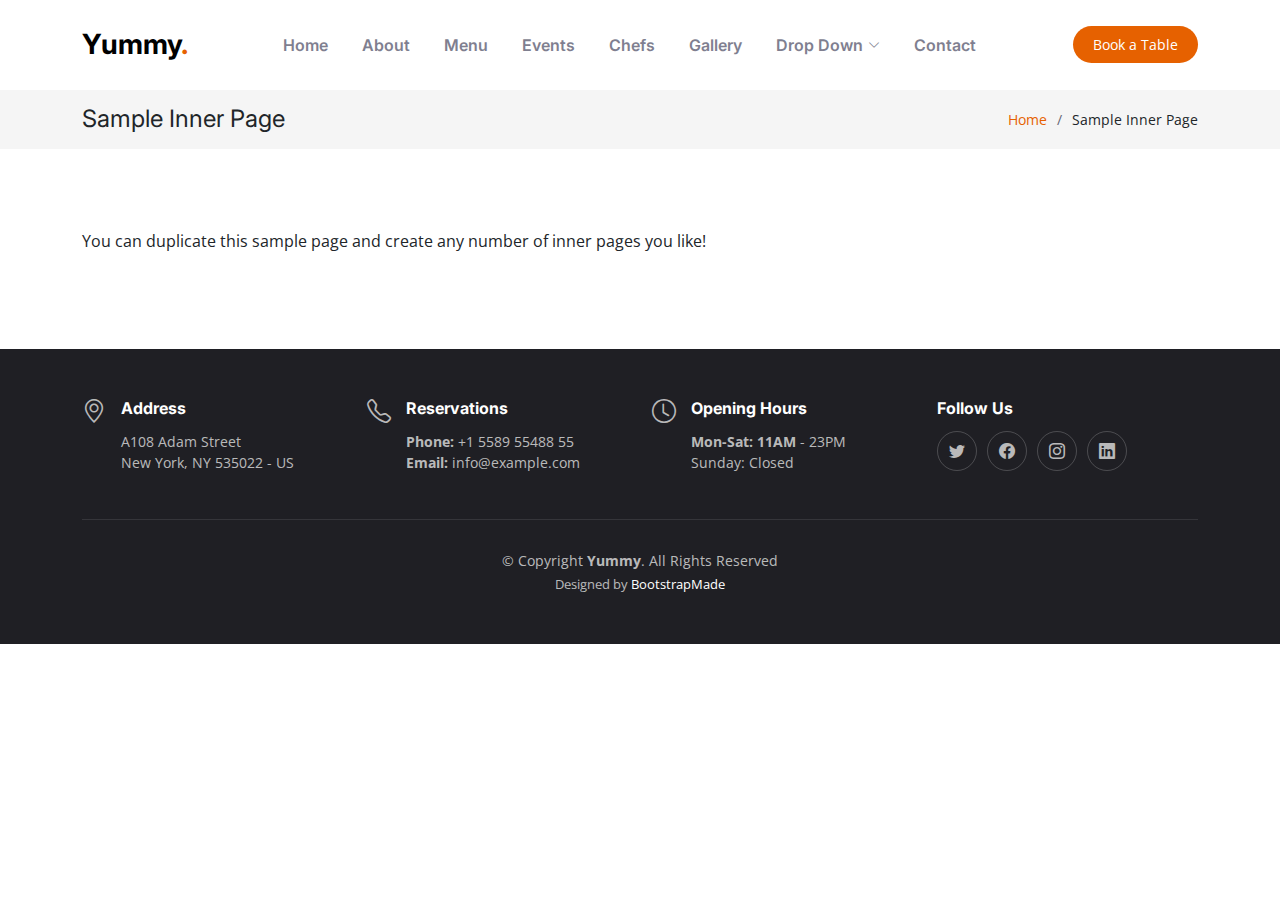
<file: static/sample-inner-page.html>
<!DOCTYPE html>
<html lang="en">

<head>
  <meta charset="utf-8">
  <meta content="width=device-width, initial-scale=1.0" name="viewport">

  <title>[Template] Sample Inner Page</title>
  <meta content="" name="description">
  <meta content="" name="keywords">

  <!-- Favicons -->
  <link href="assets/img/favicon.png" rel="icon">
  <link href="assets/img/apple-touch-icon.png" rel="apple-touch-icon">

  <!-- Google Fonts -->
  <link rel="preconnect" href="https://fonts.googleapis.com">
  <link rel="preconnect" href="https://fonts.gstatic.com" crossorigin>
  <link href="https://fonts.googleapis.com/css2?family=Open+Sans:ital,wght@0,300;0,400;0,500;0,600;0,700;1,300;1,400;1,600;1,700&family=Amatic+SC:ital,wght@0,300;0,400;0,500;0,600;0,700;1,300;1,400;1,500;1,600;1,700&family=Inter:ital,wght@0,300;0,400;0,500;0,600;0,700;1,300;1,400;1,500;1,600;1,700&display=swap" rel="stylesheet">

  <!-- Vendor CSS Files -->
  <link href="assets/vendor/bootstrap/css/bootstrap.min.css" rel="stylesheet">
  <link href="assets/vendor/bootstrap-icons/bootstrap-icons.css" rel="stylesheet">
  <link href="assets/vendor/aos/aos.css" rel="stylesheet">
  <link href="assets/vendor/glightbox/css/glightbox.min.css" rel="stylesheet">
  <link href="assets/vendor/swiper/swiper-bundle.min.css" rel="stylesheet">

  <!-- Template Main CSS File -->
  <link href="assets/css/main.css" rel="stylesheet">

  <!-- =======================================================
  * Template Name: Yummy
  * Updated: May 30 2023 with Bootstrap v5.3.0
  * Template URL: https://bootstrapmade.com/yummy-bootstrap-restaurant-website-template/
  * Author: BootstrapMade.com
  * License: https://bootstrapmade.com/license/
  ======================================================== -->
</head>

<body>

  <!-- ======= Header ======= -->
  <header id="header" class="header fixed-top d-flex align-items-center">
    <div class="container d-flex align-items-center justify-content-between">

      <a href="../index.html" class="logo d-flex align-items-center me-auto me-lg-0">
        <!-- Uncomment the line below if you also wish to use an image logo -->
        <!-- <img src="assets/img/logo.png" alt=""> -->
        <h1>Yummy<span>.</span></h1>
      </a>

      <nav id="navbar" class="navbar">
        <ul>
          <li><a href="#hero">Home</a></li>
          <li><a href="#about">About</a></li>
          <li><a href="#menu">Menu</a></li>
          <li><a href="#events">Events</a></li>
          <li><a href="#chefs">Chefs</a></li>
          <li><a href="#gallery">Gallery</a></li>
          <li class="dropdown"><a href="#"><span>Drop Down</span> <i class="bi bi-chevron-down dropdown-indicator"></i></a>
            <ul>
              <li><a href="#">Drop Down 1</a></li>
              <li class="dropdown"><a href="#"><span>Deep Drop Down</span> <i class="bi bi-chevron-down dropdown-indicator"></i></a>
                <ul>
                  <li><a href="#">Deep Drop Down 1</a></li>
                  <li><a href="#">Deep Drop Down 2</a></li>
                  <li><a href="#">Deep Drop Down 3</a></li>
                  <li><a href="#">Deep Drop Down 4</a></li>
                  <li><a href="#">Deep Drop Down 5</a></li>
                </ul>
              </li>
              <li><a href="#">Drop Down 2</a></li>
              <li><a href="#">Drop Down 3</a></li>
              <li><a href="#">Drop Down 4</a></li>
            </ul>
          </li>
          <li><a href="#contact">Contact</a></li>
        </ul>
      </nav><!-- .navbar -->

      <a class="btn-book-a-table" href="#book-a-table">Book a Table</a>
      <i class="mobile-nav-toggle mobile-nav-show bi bi-list"></i>
      <i class="mobile-nav-toggle mobile-nav-hide d-none bi bi-x"></i>

    </div>
  </header><!-- End Header -->

  <main id="main">

    <!-- ======= Breadcrumbs ======= -->
    <div class="breadcrumbs">
      <div class="container">

        <div class="d-flex justify-content-between align-items-center">
          <h2>Sample Inner Page</h2>
          <ol>
            <li><a href="../index.html">Home</a></li>
            <li>Sample Inner Page</li>
          </ol>
        </div>

      </div>
    </div><!-- End Breadcrumbs -->

    <section class="sample-page">
      <div class="container" data-aos="fade-up">

        <p>
          You can duplicate this sample page and create any number of inner pages you like!
        </p>

      </div>
    </section>

  </main><!-- End #main -->

  <!-- ======= Footer ======= -->
  <footer id="footer" class="footer">

    <div class="container">
      <div class="row gy-3">
        <div class="col-lg-3 col-md-6 d-flex">
          <i class="bi bi-geo-alt icon"></i>
          <div>
            <h4>Address</h4>
            <p>
              A108 Adam Street <br>
              New York, NY 535022 - US<br>
            </p>
          </div>

        </div>

        <div class="col-lg-3 col-md-6 footer-links d-flex">
          <i class="bi bi-telephone icon"></i>
          <div>
            <h4>Reservations</h4>
            <p>
              <strong>Phone:</strong> +1 5589 55488 55<br>
              <strong>Email:</strong> info@example.com<br>
            </p>
          </div>
        </div>

        <div class="col-lg-3 col-md-6 footer-links d-flex">
          <i class="bi bi-clock icon"></i>
          <div>
            <h4>Opening Hours</h4>
            <p>
              <strong>Mon-Sat: 11AM</strong> - 23PM<br>
              Sunday: Closed
            </p>
          </div>
        </div>

        <div class="col-lg-3 col-md-6 footer-links">
          <h4>Follow Us</h4>
          <div class="social-links d-flex">
            <a href="#" class="twitter"><i class="bi bi-twitter"></i></a>
            <a href="#" class="facebook"><i class="bi bi-facebook"></i></a>
            <a href="#" class="instagram"><i class="bi bi-instagram"></i></a>
            <a href="#" class="linkedin"><i class="bi bi-linkedin"></i></a>
          </div>
        </div>

      </div>
    </div>

    <div class="container">
      <div class="copyright">
        &copy; Copyright <strong><span>Yummy</span></strong>. All Rights Reserved
      </div>
      <div class="credits">
        <!-- All the links in the footer should remain intact. -->
        <!-- You can delete the links only if you purchased the pro version. -->
        <!-- Licensing information: https://bootstrapmade.com/license/ -->
        <!-- Purchase the pro version with working PHP/AJAX contact form: https://bootstrapmade.com/yummy-bootstrap-restaurant-website-template/ -->
        Designed by <a href="https://bootstrapmade.com/">BootstrapMade</a>
      </div>
    </div>

  </footer><!-- End Footer -->
  <!-- End Footer -->

  <a href="#" class="scroll-top d-flex align-items-center justify-content-center"><i class="bi bi-arrow-up-short"></i></a>

  <div id="preloader"></div>

  <!-- Vendor JS Files -->
  <script src="assets/vendor/bootstrap/js/bootstrap.bundle.min.js"></script>
  <script src="assets/vendor/aos/aos.js"></script>
  <script src="assets/vendor/glightbox/js/glightbox.min.js"></script>
  <script src="assets/vendor/purecounter/purecounter_vanilla.js"></script>
  <script src="assets/vendor/swiper/swiper-bundle.min.js"></script>
  <script src="assets/vendor/php-email-form/validate.js"></script>

  <!-- Template Main JS File -->
  <script src="assets/js/main.js"></script>

</body>

</html>
</file>
<file: static/assets/css/main.css>
/**
* Template Name: Yummy
* Updated: May 30 2023 with Bootstrap v5.3.0
* Template URL: https://bootstrapmade.com/yummy-bootstrap-restaurant-website-template/
* Author: BootstrapMade.com
* License: https://bootstrapmade.com/license/
*/

/*--------------------------------------------------------------
# Set main reusable colors and fonts using CSS variables
# Learn more about CSS variables at https://developer.mozilla.org/en-US/docs/Web/CSS/Using_CSS_custom_properties
--------------------------------------------------------------*/
/* Fonts */
:root {
  --font-default: "Open Sans", system-ui, -apple-system, "Segoe UI", Roboto, "Helvetica Neue", Arial, "Noto Sans", "Liberation Sans", sans-serif, "Apple Color Emoji", "Segoe UI Emoji", "Segoe UI Symbol", "Noto Color Emoji";
  --font-primary: "Amatic SC", sans-serif;
  --font-secondary: "Inter", sans-serif;
}

/* Colors */
:root {
  --color-default: #212529;
  --color-primary:  #e66100;
  --color-secondary: #37373f;
}

/* Smooth scroll behavior */
:root {
  scroll-behavior: smooth;
}

/*--------------------------------------------------------------
# General
--------------------------------------------------------------*/
body {
  font-family: var(--font-default);
  color: var(--color-default);
}

a {
  color: var(--color-primary);
  text-decoration: none;
}

a:hover {
  color: #ec2727;
  text-decoration: none;
}

h1,
h2,
h3,
h4,
h5,
h6 {
  font-family: var(--font-secondary);
}

/*--------------------------------------------------------------
# Sections & Section Header
--------------------------------------------------------------*/
section {
  overflow: hidden;
  padding: 80px 0;
}

.section-bg {
  background-color: #eee;
}

.section-header {
  text-align: center;
  padding-bottom: 30px;
}

.section-header h2 {
  font-size: 13px;
  letter-spacing: 1px;
  font-weight: 400;
  margin: 0;
  padding: 0;
  color: #7f7f90;
  text-transform: uppercase;
  font-family: var(--font-default);
}

.section-header p {
  margin: 0;
  font-size: 48px;
  font-weight: 400;
  font-family: var(--font-primary);
}

.section-header p span {
  color: var(--color-primary);
}

/*--------------------------------------------------------------
# Breadcrumbs
--------------------------------------------------------------*/
.breadcrumbs {
  padding: 15px 0;
  background: rgba(55, 55, 63, 0.05);
  margin-top: 90px;
}

@media (max-width: 575px) {
  .breadcrumbs {
    margin-top: 70px;
  }
}

.breadcrumbs h2 {
  font-size: 24px;
  font-weight: 400;
  margin: 0;
}

.breadcrumbs ol {
  display: flex;
  flex-wrap: wrap;
  list-style: none;
  padding: 0;
  margin: 0;
  font-size: 14px;
}

.breadcrumbs ol li+li {
  padding-left: 10px;
}

.breadcrumbs ol li+li::before {
  display: inline-block;
  padding-right: 10px;
  color: #676775;
  content: "/";
}

@media (max-width: 992px) {
  .breadcrumbs .d-flex {
    display: block !important;
  }

  .breadcrumbs h2 {
    margin-bottom: 10px;
  }

  .breadcrumbs ol {
    display: block;
  }

  .breadcrumbs ol li {
    display: inline-block;
  }
}

/*--------------------------------------------------------------
# Scroll top button
--------------------------------------------------------------*/
.scroll-top {
  position: fixed;
  visibility: hidden;
  opacity: 0;
  right: 15px;
  bottom: 15px;
  z-index: 99999;
  background: var(--color-primary);
  width: 44px;
  height: 44px;
  border-radius: 50px;
  transition: all 0.4s;
}

.scroll-top i {
  font-size: 24px;
  color: #fff;
  line-height: 0;
}

.scroll-top:hover {
  background: #ec2727;
  color: #fff;
}

.scroll-top.active {
  visibility: visible;
  opacity: 1;
}

/*--------------------------------------------------------------
# Preloader
--------------------------------------------------------------*/
#preloader {
  position: fixed;
  inset: 0;
  z-index: 9999;
  overflow: hidden;
  background: #fff;
  transition: all 0.6s ease-out;
  width: 100%;
  height: 100vh;
}

#preloader:before,
#preloader:after {
  content: "";
  position: absolute;
  border: 4px solid var(--color-primary);
  border-radius: 50%;
  animation: animate-preloader 2s cubic-bezier(0, 0.2, 0.8, 1) infinite;
}

#preloader:after {
  animation-delay: -0.5s;
}

@keyframes animate-preloader {
  0% {
    width: 10px;
    height: 10px;
    top: calc(50% - 5px);
    left: calc(50% - 5px);
    opacity: 1;
  }

  100% {
    width: 72px;
    height: 72px;
    top: calc(50% - 36px);
    left: calc(50% - 36px);
    opacity: 0;
  }
}

/*--------------------------------------------------------------
# Disable aos animation delay on mobile devices
--------------------------------------------------------------*/
@media screen and (max-width: 768px) {
  [data-aos-delay] {
    transition-delay: 0 !important;
  }
}

/*--------------------------------------------------------------
# Header
--------------------------------------------------------------*/
.header {
  background: #fff;
  transition: all 0.5s;
  z-index: 997;
  height: 90px;
  border-bottom: 1px solid #fff;
}

@media (max-width: 575px) {
  .header {
    height: 70px;
  }
}

.header.sticked {
  border-color: #fff;
  border-color: #eee;
}

.header .logo img {
  max-height: 40px;
  margin-right: 6px;
}

.header .logo h1 {
  font-size: 28px;
  font-weight: 700;
  color: #000;
  margin: 0;
  font-family: var(--font-secondary);
}

.header .logo h1 span {
  color: var(--color-primary);
}

.header .btn-book-a-table,
.header .btn-book-a-table:focus {
  font-size: 14px;
  color: #fff;
  background: var(--color-primary);
  padding: 8px 20px;
  margin-left: 30px;
  border-radius: 50px;
  transition: 0.3s;
}

.header .btn-book-a-table:hover,
.header .btn-book-a-table:focus:hover {
  color: #fff;
  background: rgba(206, 18, 18, 0.8);
}

section {
  scroll-margin-top: 90px;
}

/*--------------------------------------------------------------
# Desktop Navigation
--------------------------------------------------------------*/
@media (min-width: 1280px) {
  .navbar {
    padding: 0;
  }

  .navbar ul {
    margin: 0;
    padding: 0;
    display: flex;
    list-style: none;
    align-items: center;
  }

  .navbar li {
    position: relative;
  }

  .navbar>ul>li {
    white-space: nowrap;
    padding: 10px 0 10px 28px;
  }

  .navbar a,
  .navbar a:focus {
    display: flex;
    align-items: center;
    justify-content: space-between;
    padding: 0 3px;
    font-family: var(--font-secondary);
    font-size: 16px;
    font-weight: 600;
    color: #7f7f90;
    white-space: nowrap;
    transition: 0.3s;
    position: relative;
  }

  .navbar a i,
  .navbar a:focus i {
    font-size: 12px;
    line-height: 0;
    margin-left: 5px;
  }

  .navbar>ul>li>a:before {
    content: "";
    position: absolute;
    width: 100%;
    height: 2px;
    bottom: -6px;
    left: 0;
    background-color: var(--color-primary);
    visibility: hidden;
    width: 0px;
    transition: all 0.3s ease-in-out 0s;
  }

  .navbar a:hover:before,
  .navbar li:hover>a:before,
  .navbar .active:before {
    visibility: visible;
    width: 100%;
  }

  .navbar a:hover,
  .navbar .active,
  .navbar .active:focus,
  .navbar li:hover>a {
    color: #000;
  }

  .navbar .dropdown ul {
    display: block;
    position: absolute;
    left: 28px;
    top: calc(100% + 30px);
    margin: 0;
    padding: 10px 0;
    z-index: 99;
    opacity: 0;
    visibility: hidden;
    background: #fff;
    box-shadow: 0px 0px 30px rgba(127, 137, 161, 0.25);
    transition: 0.3s;
    border-radius: 4px;
  }

  .navbar .dropdown ul li {
    min-width: 200px;
  }

  .navbar .dropdown ul a {
    padding: 10px 20px;
    font-size: 15px;
    text-transform: none;
    font-weight: 600;
  }

  .navbar .dropdown ul a i {
    font-size: 12px;
  }

  .navbar .dropdown ul a:hover,
  .navbar .dropdown ul .active:hover,
  .navbar .dropdown ul li:hover>a {
    color: var(--color-primary);
  }

  .navbar .dropdown:hover>ul {
    opacity: 1;
    top: 100%;
    visibility: visible;
  }

  .navbar .dropdown .dropdown ul {
    top: 0;
    left: calc(100% - 30px);
    visibility: hidden;
  }

  .navbar .dropdown .dropdown:hover>ul {
    opacity: 1;
    top: 0;
    left: 100%;
    visibility: visible;
  }
}

@media (min-width: 1280px) and (max-width: 1366px) {
  .navbar .dropdown .dropdown ul {
    left: -90%;
  }

  .navbar .dropdown .dropdown:hover>ul {
    left: -100%;
  }
}

@media (min-width: 1280px) {

  .mobile-nav-show,
  .mobile-nav-hide {
    display: none;
  }
}

/*--------------------------------------------------------------
# Mobile Navigation
--------------------------------------------------------------*/
@media (max-width: 1279px) {
  .navbar {
    position: fixed;
    top: 0;
    right: -100%;
    width: 100%;
    max-width: 400px;
    border-left: 1px solid #666;
    bottom: 0;
    transition: 0.3s;
    z-index: 9997;
  }

  .navbar ul {
    position: absolute;
    inset: 0;
    padding: 50px 0 10px 0;
    margin: 0;
    background: rgba(255, 255, 255, 0.9);
    overflow-y: auto;
    transition: 0.3s;
    z-index: 9998;
  }

  .navbar a,
  .navbar a:focus {
    display: flex;
    align-items: center;
    justify-content: space-between;
    padding: 10px 20px;
    font-family: var(--font-secondary);
    border-bottom: 2px solid rgba(255, 255, 255, 0.8);
    font-size: 16px;
    font-weight: 600;
    color: #7f7f90;
    white-space: nowrap;
    transition: 0.3s;
  }

  .navbar a i,
  .navbar a:focus i {
    font-size: 12px;
    line-height: 0;
    margin-left: 5px;
  }

  .navbar a:hover,
  .navbar li:hover>a {
    color: #000;
  }

  .navbar .active,
  .navbar .active:focus {
    color: #000;
    border-color: var(--color-primary);
  }

  .navbar .dropdown ul,
  .navbar .dropdown .dropdown ul {
    position: static;
    display: none;
    padding: 10px 0;
    margin: 10px 20px;
    transition: all 0.5s ease-in-out;
    border: 1px solid #eee;
  }

  .navbar .dropdown>.dropdown-active,
  .navbar .dropdown .dropdown>.dropdown-active {
    display: block;
  }

  .mobile-nav-show {
    color: var(--color-secondary);
    font-size: 28px;
    cursor: pointer;
    line-height: 0;
    transition: 0.5s;
    z-index: 9999;
    margin: 0 10px 0 20px;
  }

  .mobile-nav-hide {
    color: var(--color-secondary);
    font-size: 32px;
    cursor: pointer;
    line-height: 0;
    transition: 0.5s;
    position: fixed;
    right: 20px;
    top: 20px;
    z-index: 9999;
  }

  .mobile-nav-active {
    overflow: hidden;
  }

  .mobile-nav-active .navbar {
    right: 0;
  }

  .mobile-nav-active .navbar:before {
    content: "";
    position: fixed;
    inset: 0;
    background: rgba(255, 255, 255, 0.8);
    z-index: 9996;
  }
}

/*--------------------------------------------------------------
# About Section
--------------------------------------------------------------*/
.about .about-img {
  min-height: 500px;
  background-image: url("../img/about.jpg");
}

.about h3 {
  font-weight: 700;
  font-size: 36px;
  margin-bottom: 30px;
  font-family: var(--font-secondary);
}

.about .call-us {
  left: 10%;
  right: 10%;
  bottom: 10%;
  background-color: #fff;
  box-shadow: 0px 2px 25px rgba(0, 0, 0, 0.08);
  padding: 20px;
  text-align: center;
}

.about .call-us h4 {
  font-size: 24px;
  font-weight: 700;
  margin-bottom: 5px;
  font-family: var(--font-default);
}

.about .call-us p {
  font-size: 28px;
  font-weight: 700;
  color: var(--color-primary);
}

.about .content ul {
  list-style: none;
  padding: 0;
}

.about .content ul li {
  padding: 0 0 8px 26px;
  position: relative;
}

.about .content ul i {
  position: absolute;
  font-size: 20px;
  left: 0;
  top: -3px;
  color: var(--color-primary);
}

.about .content p:last-child {
  margin-bottom: 0;
}

.about .play-btn {
  width: 94px;
  height: 94px;
  background: radial-gradient(var(--color-primary) 50%, rgba(206, 18, 18, 0.4) 52%);
  border-radius: 50%;
  display: block;
  position: absolute;
  left: calc(50% - 47px);
  top: calc(50% - 47px);
  overflow: hidden;
}

.about .play-btn:before {
  content: "";
  position: absolute;
  width: 120px;
  height: 120px;
  animation-delay: 0s;
  animation: pulsate-btn 2s;
  animation-direction: forwards;
  animation-iteration-count: infinite;
  animation-timing-function: steps;
  opacity: 1;
  border-radius: 50%;
  border: 5px solid rgba(206, 18, 18, 0.7);
  top: -15%;
  left: -15%;
  background: rgba(198, 16, 0, 0);
}

.about .play-btn:after {
  content: "";
  position: absolute;
  left: 50%;
  top: 50%;
  transform: translateX(-40%) translateY(-50%);
  width: 0;
  height: 0;
  border-top: 10px solid transparent;
  border-bottom: 10px solid transparent;
  border-left: 15px solid #fff;
  z-index: 100;
  transition: all 400ms cubic-bezier(0.55, 0.055, 0.675, 0.19);
}

.about .play-btn:hover:before {
  content: "";
  position: absolute;
  left: 50%;
  top: 50%;
  transform: translateX(-40%) translateY(-50%);
  width: 0;
  height: 0;
  border: none;
  border-top: 10px solid transparent;
  border-bottom: 10px solid transparent;
  border-left: 15px solid #fff;
  z-index: 200;
  animation: none;
  border-radius: 0;
}

.about .play-btn:hover:after {
  border-left: 15px solid var(--color-primary);
  transform: scale(20);
}

@keyframes pulsate-btn {
  0% {
    transform: scale(0.6, 0.6);
    opacity: 1;
  }

  100% {
    transform: scale(1, 1);
    opacity: 0;
  }
}

/*--------------------------------------------------------------
# Why Us Section
--------------------------------------------------------------*/
.why-us .why-box {
  padding: 30px;
  background: var(--color-primary);
  color: #fff;
}

.why-us .why-box h3 {
  font-weight: 700;
  font-size: 34px;
  margin-bottom: 30px;
}

.why-us .why-box p {
  margin-bottom: 30px;
}

.why-us .why-box .more-btn {
  display: inline-block;
  background: rgba(255, 255, 255, 0.3);
  padding: 6px 30px 8px 30px;
  color: #fff;
  border-radius: 50px;
  transition: all ease-in-out 0.4s;
}

.why-us .why-box .more-btn i {
  font-size: 14px;
}

.why-us .why-box .more-btn:hover {
  color: var(--color-primary);
  background: #fff;
}

.why-us .icon-box {
  text-align: center;
  background: #fff;
  padding: 40px 30px;
  width: 100%;
  height: 100%;
  border: 1px solid rgba(55, 55, 63, 0.1);
  transition: 0.3s;
}

.why-us .icon-box i {
  color: var(--color-primary);
  margin-bottom: 30px;
  font-size: 32px;
  margin-bottom: 30px;
  background: rgba(206, 18, 18, 0.1);
  border-radius: 50px;
  display: flex;
  align-items: center;
  justify-content: center;
  width: 64px;
  height: 64px;
}

.why-us .icon-box h4 {
  font-size: 20px;
  font-weight: 400;
  margin: 0 0 30px 0;
  font-family: var(--font-secondary);
}

.why-us .icon-box p {
  font-size: 15px;
  color: #6c757d;
}

@media (min-width: 1200px) {
  .why-us .icon-box:hover {
    transform: scale(1.1);
  }
}

/*--------------------------------------------------------------
# Stats Counter Section
--------------------------------------------------------------*/
.stats-counter {
  background: linear-gradient(rgba(0, 0, 0, 0.5), rgba(0, 0, 0, 0.5)), url("../img/stats-bg.jpg") center center;
  background-size: cover;
  padding: 100px 0;
}

@media (min-width: 1365px) {
  .stats-counter {
    background-attachment: fixed;
  }
}

.stats-counter .stats-item {
  padding: 30px;
  width: 100%;
}

.stats-counter .stats-item span {
  font-size: 48px;
  display: block;
  color: #fff;
  font-weight: 700;
}

.stats-counter .stats-item p {
  padding: 0;
  margin: 0;
  font-family: var(--font-secondary);
  font-size: 16px;
  font-weight: 700;
  color: rgba(255, 255, 255, 0.6);
}

/*--------------------------------------------------------------
# Menu Section
--------------------------------------------------------------*/
.menu .nav-tabs {
  border: 0;
}

.menu .nav-link {
  margin: 0 10px;
  padding: 10px 5px;
  transition: 0.3s;
  color: var(--color-secondary);
  border-radius: 0;
  cursor: pointer;
  height: 100%;
  border: 0;
  border-bottom: 2px solid #b6b6bf;
}

@media (max-width: 575px) {
  .menu .nav-link {
    margin: 0 10px;
    padding: 10px 0;
  }
}

.menu .nav-link i {
  padding-right: 15px;
  font-size: 48px;
}

.menu .nav-link h4 {
  font-size: 18px;
  font-weight: 400;
  margin: 0;
  font-family: var(--font-secondary);
}

@media (max-width: 575px) {
  .menu .nav-link h4 {
    font-size: 16px;
  }
}

.menu .nav-link:hover {
  color: var(--color-primary);
}

.menu .nav-link.active {
  color: var(--color-primary);
  border-color: var(--color-primary);
}

.menu .tab-content .tab-header {
  padding: 30px 0;
}

.menu .tab-content .tab-header p {
  font-size: 14px;
  text-transform: uppercase;
  color: #676775;
  margin-bottom: 0;
}

.menu .tab-content .tab-header h3 {
  font-size: 36px;
  font-weight: 600;
  color: var(--color-primary);
}

.menu .tab-content .menu-item {
  -moz-text-align-last: center;
  text-align-last: center;
}

.menu .tab-content .menu-item .menu-img {
  padding: 0 60px;
  margin-bottom: 15px;
}

.menu .tab-content .menu-item h4 {
  font-size: 22px;
  font-weight: 500;
  color: var(--color-secondary);
  font-family: var(--font-secondary);
  font-weight: 30px;
  margin-bottom: 5px;
}

.menu .tab-content .menu-item .ingredients {
  font-family: var(--font-secondary);
  color: #8d8d9b;
  margin-bottom: 5px;
}

.menu .tab-content .menu-item .price {
  font-size: 24px;
  font-weight: 700;
  color: var(--color-primary);
}

/*--------------------------------------------------------------
# Testimonials Section
--------------------------------------------------------------*/
.testimonials .section-header {
  margin-bottom: 40px;
}

.testimonials .testimonials-carousel,
.testimonials .testimonials-slider {
  overflow: hidden;
}

.testimonials .testimonial-item .testimonial-content {
  border-left: 3px solid var(--color-primary);
  padding-left: 30px;
}

.testimonials .testimonial-item .testimonial-img {
  border-radius: 50%;
  border: 4px solid #fff;
  margin: 0 auto;
}

.testimonials .testimonial-item h3 {
  font-size: 20px;
  font-weight: bold;
  margin: 10px 0 5px 0;
  color: var(--color-default);
  font-family: var(--font-secondary);
}

.testimonials .testimonial-item h4 {
  font-size: 14px;
  color: #6c757d;
  margin: 0 0 10px 0;
  font-family: var(--font-secondary);
}

.testimonials .testimonial-item .stars i {
  color: #ffc107;
  margin: 0 1px;
}

.testimonials .testimonial-item .quote-icon-left,
.testimonials .testimonial-item .quote-icon-right {
  color: #f05656;
  font-size: 26px;
  line-height: 0;
}

.testimonials .testimonial-item .quote-icon-left {
  display: inline-block;
  left: -5px;
  position: relative;
}

.testimonials .testimonial-item .quote-icon-right {
  display: inline-block;
  right: -5px;
  position: relative;
  top: 10px;
  transform: scale(-1, -1);
}

.testimonials .testimonial-item p {
  font-style: italic;
}

.testimonials .swiper-pagination {
  margin-top: 40px;
  position: relative;
}

.testimonials .swiper-pagination .swiper-pagination-bullet {
  width: 12px;
  height: 12px;
  background-color: #d1d1d7;
  opacity: 1;
}

.testimonials .swiper-pagination .swiper-pagination-bullet-active {
  background-color: var(--color-primary);
}

/*--------------------------------------------------------------
# Events Section
--------------------------------------------------------------*/
.events .container-fluid {
  padding: 0;
}

.events .event-item {
  background-size: cover;
  background-position: center;
  min-height: 600px;
  padding: 30px;
}

@media (max-width: 575px) {
  .events .event-item {
    min-height: 500px;
  }
}

.events .event-item:before {
  content: "";
  background: rgba(0, 0, 0, 0.6);
  position: absolute;
  inset: 0;
}

.events .event-item h3 {
  font-size: 24px;
  font-weight: 700;
  margin-bottom: 5px;
  color: #fff;
  position: relative;
}

.events .event-item .price {
  color: #fff;
  border-bottom: 2px solid var(--color-primary);
  font-size: 32px;
  font-weight: 700;
  margin-bottom: 15px;
  position: relative;
}

.events .event-item .description {
  margin-bottom: 0;
  color: rgba(255, 255, 255, 0.9);
  position: relative;
}

@media (min-width: 1200px) {
  .events .swiper-slide-active+.swiper-slide {
    border-left: 1px solid rgba(255, 255, 255, 0.5);
    border-right: 1px solid rgba(255, 255, 255, 0.5);
    z-index: 1;
  }
}

.events .swiper-pagination {
  margin-top: 20px;
  position: relative;
}

.events .swiper-pagination .swiper-pagination-bullet {
  width: 10px;
  height: 10px;
  background-color: #d1d1d7;
  opacity: 1;
}

.events .swiper-pagination .swiper-pagination-bullet-active {
  background-color: var(--color-primary);
}

/*--------------------------------------------------------------
# Chefs Section
--------------------------------------------------------------*/
.chefs .chef-member {
  overflow: hidden;
  text-align: center;
  border-radius: 5px;
  background: #fff;
  box-shadow: 0px 0 30px rgba(55, 55, 63, 0.08);
  transition: 0.3s;
}

.chefs .chef-member .member-img {
  position: relative;
  overflow: hidden;
}

.chefs .chef-member .member-img:after {
  position: absolute;
  content: "";
  left: 0;
  bottom: 0;
  height: 100%;
  width: 100%;
  background: url(../img/team-shape.svg) no-repeat center bottom;
  background-size: contain;
  z-index: 1;
}

.chefs .chef-member .social {
  position: absolute;
  right: -100%;
  top: 30px;
  opacity: 0;
  border-radius: 4px;
  transition: 0.5s;
  background: rgba(255, 255, 255, 0.3);
  z-index: 2;
}

.chefs .chef-member .social a {
  transition: color 0.3s;
  color: rgba(55, 55, 63, 0.4);
  margin: 15px 12px;
  display: block;
  line-height: 0;
  text-align: center;
}

.chefs .chef-member .social a:hover {
  color: rgba(55, 55, 63, 0.9);
}

.chefs .chef-member .social i {
  font-size: 18px;
}

.chefs .chef-member .member-info {
  padding: 10px 15px 20px 15px;
}

.chefs .chef-member .member-info h4 {
  font-weight: 700;
  margin-bottom: 5px;
  font-size: 20px;
  color: var(--color-secondary);
}

.chefs .chef-member .member-info span {
  display: block;
  font-size: 14px;
  font-weight: 400;
  color: rgba(33, 37, 41, 0.4);
}

.chefs .chef-member .member-info p {
  font-style: italic;
  font-size: 14px;
  padding-top: 15px;
  line-height: 26px;
  color: rgba(33, 37, 41, 0.7);
}

.chefs .chef-member:hover {
  transform: scale(1.08);
  box-shadow: 0px 0 30px rgba(55, 55, 63, 0.15);
}

.chefs .chef-member:hover .social {
  right: 8px;
  opacity: 1;
}

/*--------------------------------------------------------------
# Book A Table Section
--------------------------------------------------------------*/
.book-a-table .reservation-img {
  min-height: 500px;
  background-size: cover;
  background-position: center;
}

.book-a-table .reservation-form-bg {
  background: rgba(55, 55, 63, 0.04);
}

.book-a-table .php-email-form {
  padding: 40px;
}

@media (max-width: 575px) {
  .book-a-table .php-email-form {
    padding: 20px;
  }
}

.book-a-table .php-email-form h3 {
  font-size: 14px;
  font-weight: 700;
  text-transform: uppercase;
  letter-spacing: 1px;
}

.book-a-table .php-email-form h4 {
  font-size: 14px;
  font-weight: 700;
  text-transform: uppercase;
  letter-spacing: 1px;
  margin: 20px 0 0 0;
}

.book-a-table .php-email-form p {
  font-size: 14px;
  margin-bottom: 20px;
}

.book-a-table .php-email-form .error-message {
  display: none;
  color: #fff;
  background: #df1529;
  text-align: left;
  padding: 15px;
  margin-bottom: 24px;
  font-weight: 600;
}

.book-a-table .php-email-form .sent-message {
  display: none;
  color: #fff;
  background: #059652;
  text-align: center;
  padding: 15px;
  margin-bottom: 24px;
  font-weight: 600;
}

.book-a-table .php-email-form .loading {
  display: none;
  background: #fff;
  text-align: center;
  padding: 15px;
  margin-bottom: 24px;
}

.book-a-table .php-email-form .loading:before {
  content: "";
  display: inline-block;
  border-radius: 50%;
  width: 24px;
  height: 24px;
  margin: 0 10px -6px 0;
  border: 3px solid #059652;
  border-top-color: #fff;
  animation: animate-loading 1s linear infinite;
}

.book-a-table .php-email-form input,
.book-a-table .php-email-form textarea {
  border-radius: 0;
  box-shadow: none;
  font-size: 14px;
  border-radius: 0;
}

.book-a-table .php-email-form input:focus,
.book-a-table .php-email-form textarea:focus {
  border-color: var(--color-primary);
}

.book-a-table .php-email-form input {
  padding: 12px 15px;
}

.book-a-table .php-email-form textarea {
  padding: 12px 15px;
}

.book-a-table .php-email-form button[type=submit] {
  background: var(--color-primary);
  border: 0;
  padding: 14px 60px;
  color: #fff;
  transition: 0.4s;
  border-radius: 50px;
}

.book-a-table .php-email-form button[type=submit]:hover {
  background: #ec2727;
}

@keyframes animate-loading {
  0% {
    transform: rotate(0deg);
  }

  100% {
    transform: rotate(360deg);
  }
}

/*--------------------------------------------------------------
# Gallery Section
--------------------------------------------------------------*/
.gallery {
  overflow: hidden;
}

.gallery .swiper-pagination {
  margin-top: 20px;
  position: relative;
}

.gallery .swiper-pagination .swiper-pagination-bullet {
  width: 12px;
  height: 12px;
  background-color: #d1d1d7;
  opacity: 1;
}

.gallery .swiper-pagination .swiper-pagination-bullet-active {
  background-color: var(--color-primary);
}

.gallery .swiper-slide-active {
  text-align: center;
}

@media (min-width: 992px) {
  .gallery .swiper-wrapper {
    padding: 40px 0;
  }

  .gallery .swiper-slide-active {
    border: 6px solid var(--color-primary);
    padding: 4px;
    background: #fff;
    z-index: 1;
    transform: scale(1.2);
  }
}

/*--------------------------------------------------------------
# Contact Section
--------------------------------------------------------------*/
.contact .info-item {
  background: #f4f4f4;
  padding: 30px;
  height: 100%;
}

.contact .info-item .icon {
  display: flex;
  align-items: center;
  justify-content: center;
  width: 56px;
  height: 56px;
  font-size: 24px;
  line-height: 0;
  color: #fff;
  background: var(--color-primary);
  border-radius: 50%;
  margin-right: 15px;
}

.contact .info-item h3 {
  font-size: 20px;
  color: #6c757d;
  font-weight: 700;
  margin: 0 0 5px 0;
}

.contact .info-item p {
  padding: 0;
  margin: 0;
  line-height: 24px;
  font-size: 14px;
}

.contact .info-item .social-links a {
  font-size: 24px;
  display: inline-block;
  color: rgba(55, 55, 63, 0.7);
  line-height: 1;
  margin: 4px 6px 0 0;
  transition: 0.3s;
}

.contact .info-item .social-links a:hover {
  color: var(--color-primary);
}

.contact .php-email-form {
  width: 100%;
  margin-top: 30px;
  background: #fff;
  box-shadow: 0 0 30px rgba(0, 0, 0, 0.08);
}

.contact .php-email-form .form-group {
  padding-bottom: 20px;
}

.contact .php-email-form .error-message {
  display: none;
  color: #fff;
  background: #df1529;
  text-align: left;
  padding: 15px;
  font-weight: 600;
}

.contact .php-email-form .error-message br+br {
  margin-top: 25px;
}

.contact .php-email-form .sent-message {
  display: none;
  color: #fff;
  background: #059652;
  text-align: center;
  padding: 15px;
  font-weight: 600;
}

.contact .php-email-form .loading {
  display: none;
  background: #fff;
  text-align: center;
  padding: 15px;
}

.contact .php-email-form .loading:before {
  content: "";
  display: inline-block;
  border-radius: 50%;
  width: 24px;
  height: 24px;
  margin: 0 10px -6px 0;
  border: 3px solid #059652;
  border-top-color: #fff;
  animation: animate-loading 1s linear infinite;
}

.contact .php-email-form input,
.contact .php-email-form textarea {
  border-radius: 0;
  box-shadow: none;
  font-size: 14px;
}

.contact .php-email-form input:focus,
.contact .php-email-form textarea:focus {
  border-color: var(--color-primary);
}

.contact .php-email-form input {
  height: 48px;
}

.contact .php-email-form textarea {
  padding: 10px 12px;
}

.contact .php-email-form button[type=submit] {
  background: var(--color-primary);
  border: 0;
  padding: 12px 40px;
  color: #fff;
  transition: 0.4s;
  border-radius: 50px;
}

.contact .php-email-form button[type=submit]:hover {
  background: #ec2727;
}

@keyframes animate-loading {
  0% {
    transform: rotate(0deg);
  }

  100% {
    transform: rotate(360deg);
  }
}

/*--------------------------------------------------------------
# Hero Section
--------------------------------------------------------------*/
.hero {
  width: 100%;
  background-size: cover;
  position: relative;
  min-height: 80vh;
  padding: 160px 0 60px 0;
}

.hero h2 {
  font-size: 64px;
  font-weight: 700;
  margin-bottom: 20px;
  color: var(--color-secondary);
  font-family: var(--font-primary);
}

.hero h2 span {
  color: var(--color-primary);
}

.hero p {
  color: #4f4f5a;
  font-weight: 400;
  margin-bottom: 30px;
}

.hero .btn-book-a-table {
  font-weight: 500;
  font-size: 14px;
  letter-spacing: 1px;
  display: inline-block;
  padding: 12px 36px;
  border-radius: 50px;
  transition: 0.5s;
  color: #fff;
  background: var(--color-primary);
  box-shadow: 0 8px 28px rgba(206, 18, 18, 0.2);
}

.hero .btn-book-a-table:hover {
  background: rgba(206, 18, 18, 0.8);
  box-shadow: 0 8px 28px rgba(206, 18, 18, 0.45);
}

.hero .btn-watch-video {
  font-size: 16px;
  transition: 0.5s;
  margin-left: 25px;
  color: var(--font-secondary);
  font-weight: 600;
}

.hero .btn-watch-video i {
  color: var(--color-primary);
  font-size: 32px;
  transition: 0.3s;
  line-height: 0;
  margin-right: 8px;
}

.hero .btn-watch-video:hover {
  color: var(--color-primary);
}

.hero .btn-watch-video:hover i {
  color: rgba(206, 18, 18, 0.8);
}

@media (max-width: 640px) {
  .hero h2 {
    font-size: 36px;
  }

  .hero .btn-get-started,
  .hero .btn-watch-video {
    font-size: 14px;
  }
}

/*--------------------------------------------------------------
# Footer
--------------------------------------------------------------*/
.footer {
  font-size: 14px;
  background-color: #1f1f24;
  padding: 50px 0;
  color: rgba(255, 255, 255, 0.7);
}

.footer .icon {
  margin-right: 15px;
  font-size: 24px;
  line-height: 0;
}

.footer h4 {
  font-size: 16px;
  font-weight: bold;
  position: relative;
  padding-bottom: 5px;
  color: #fff;
}

.footer .footer-links {
  margin-bottom: 30px;
}

.footer .footer-links ul {
  list-style: none;
  padding: 0;
  margin: 0;
}

.footer .footer-links ul li {
  padding: 10px 0;
  display: flex;
  align-items: center;
}

.footer .footer-links ul li:first-child {
  padding-top: 0;
}

.footer .footer-links ul a {
  color: rgba(255, 255, 255, 0.6);
  transition: 0.3s;
  display: inline-block;
  line-height: 1;
}

.footer .footer-links ul a:hover {
  color: #fff;
}

.footer .social-links a {
  display: flex;
  align-items: center;
  justify-content: center;
  width: 40px;
  height: 40px;
  border-radius: 50%;
  border: 1px solid rgba(255, 255, 255, 0.2);
  font-size: 16px;
  color: rgba(255, 255, 255, 0.7);
  margin-right: 10px;
  transition: 0.3s;
}

.footer .social-links a:hover {
  color: #fff;
  border-color: #fff;
}

.footer .copyright {
  text-align: center;
  padding-top: 30px;
  border-top: 1px solid rgba(255, 255, 255, 0.1);
}

.footer .credits {
  padding-top: 4px;
  text-align: center;
  font-size: 13px;
}

.footer .credits a {
  color: #fff;
}
</file>
